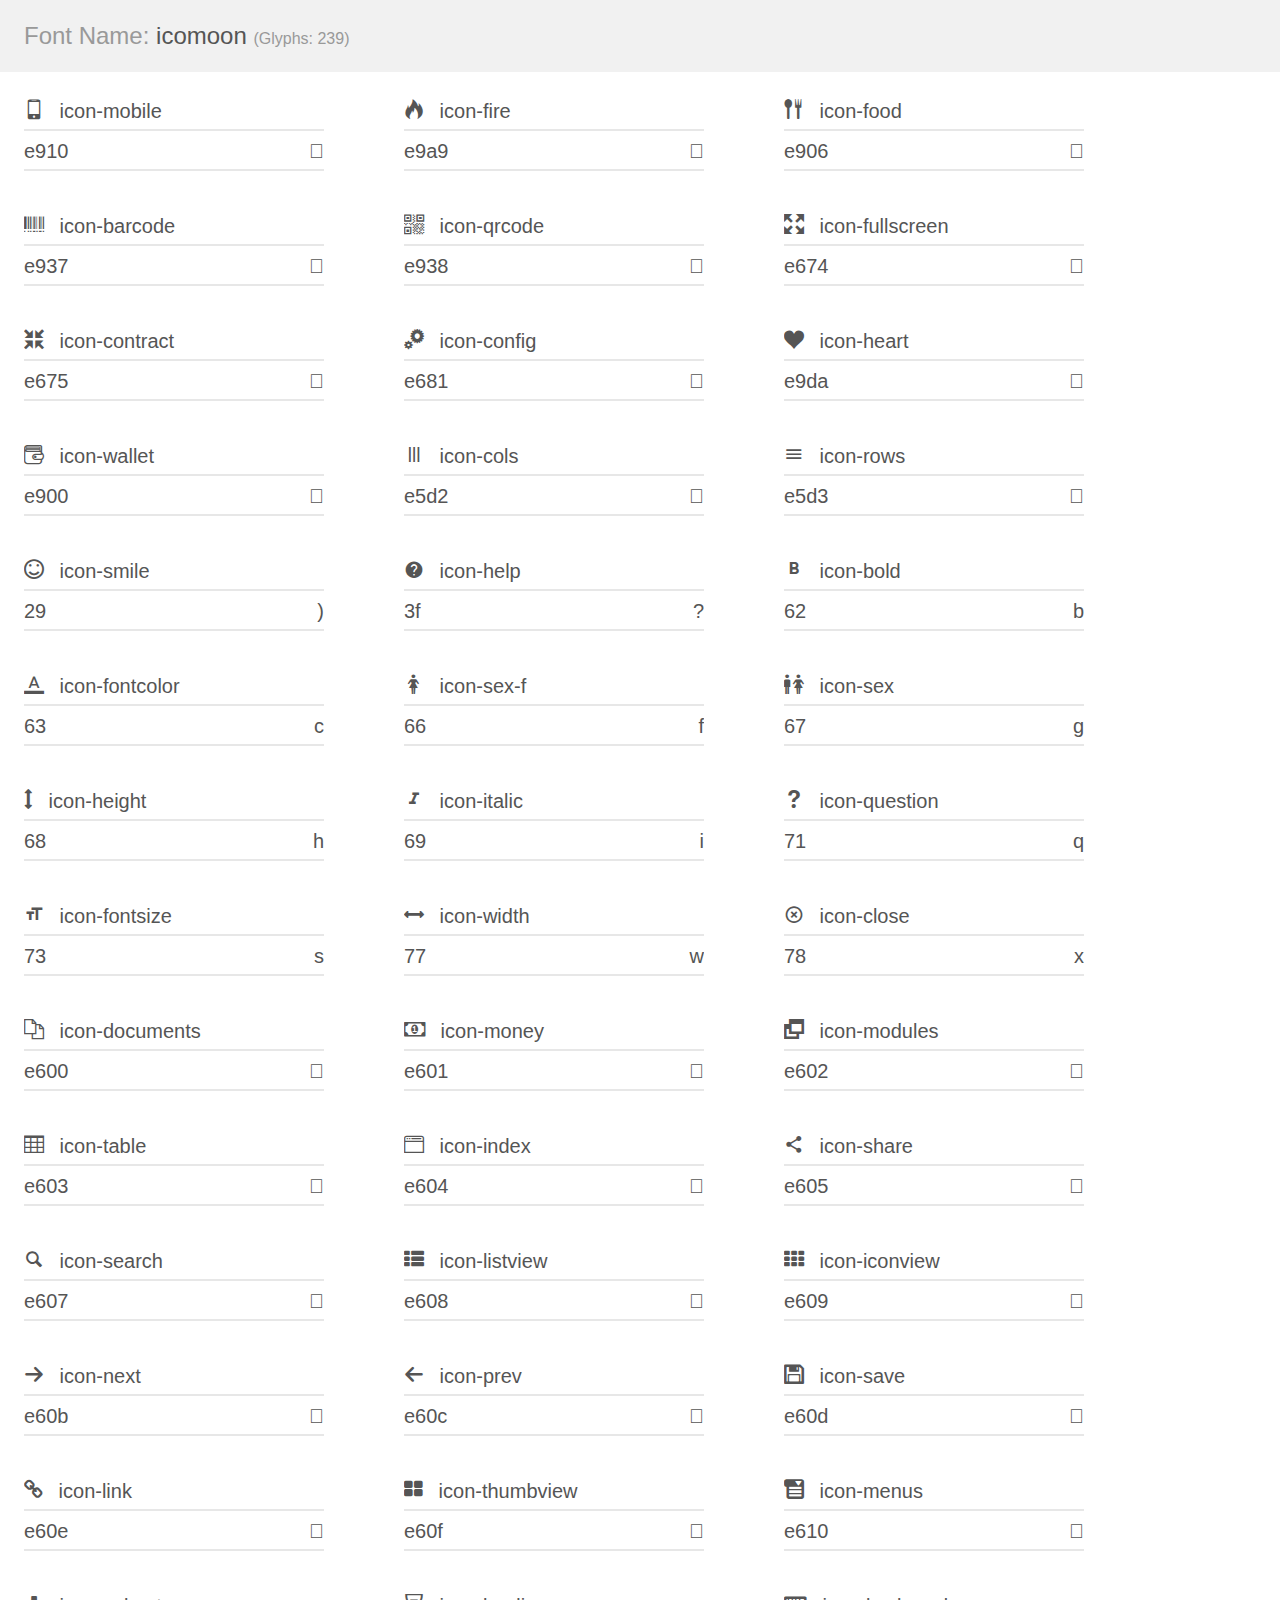
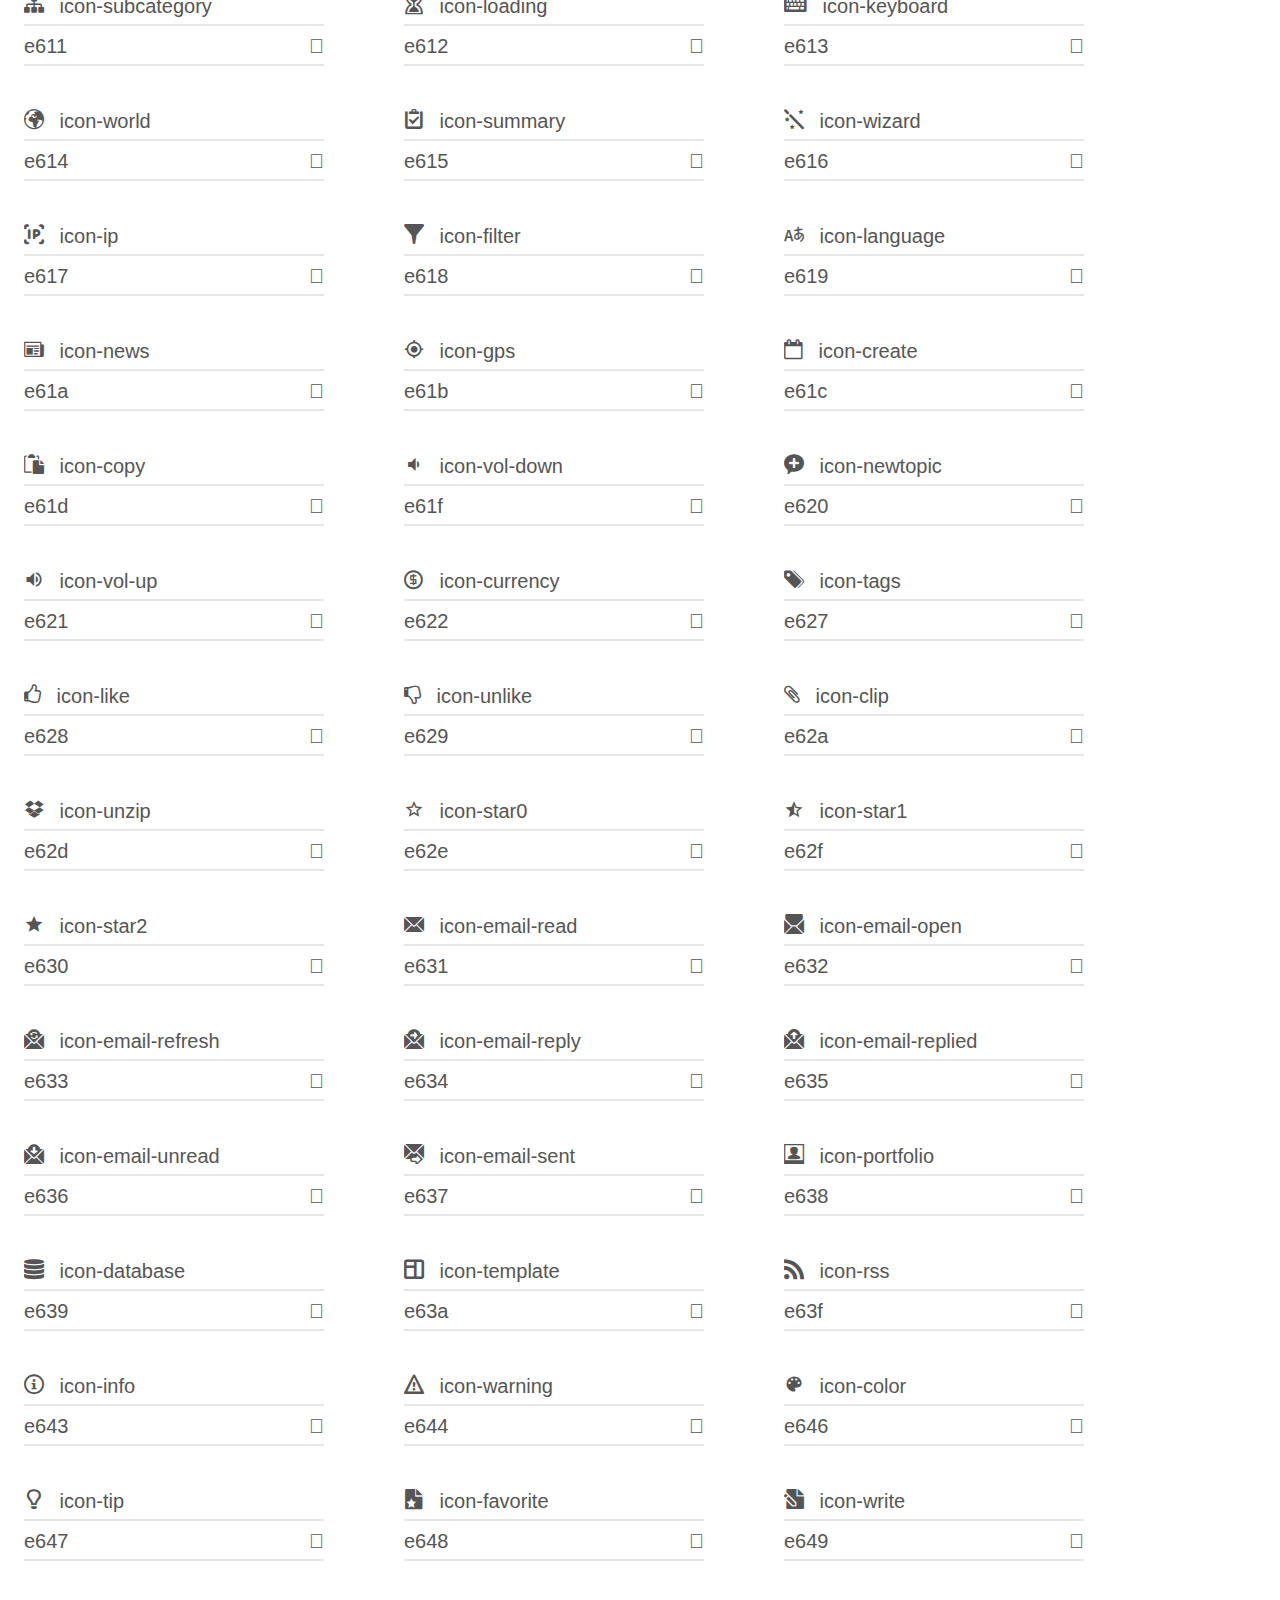
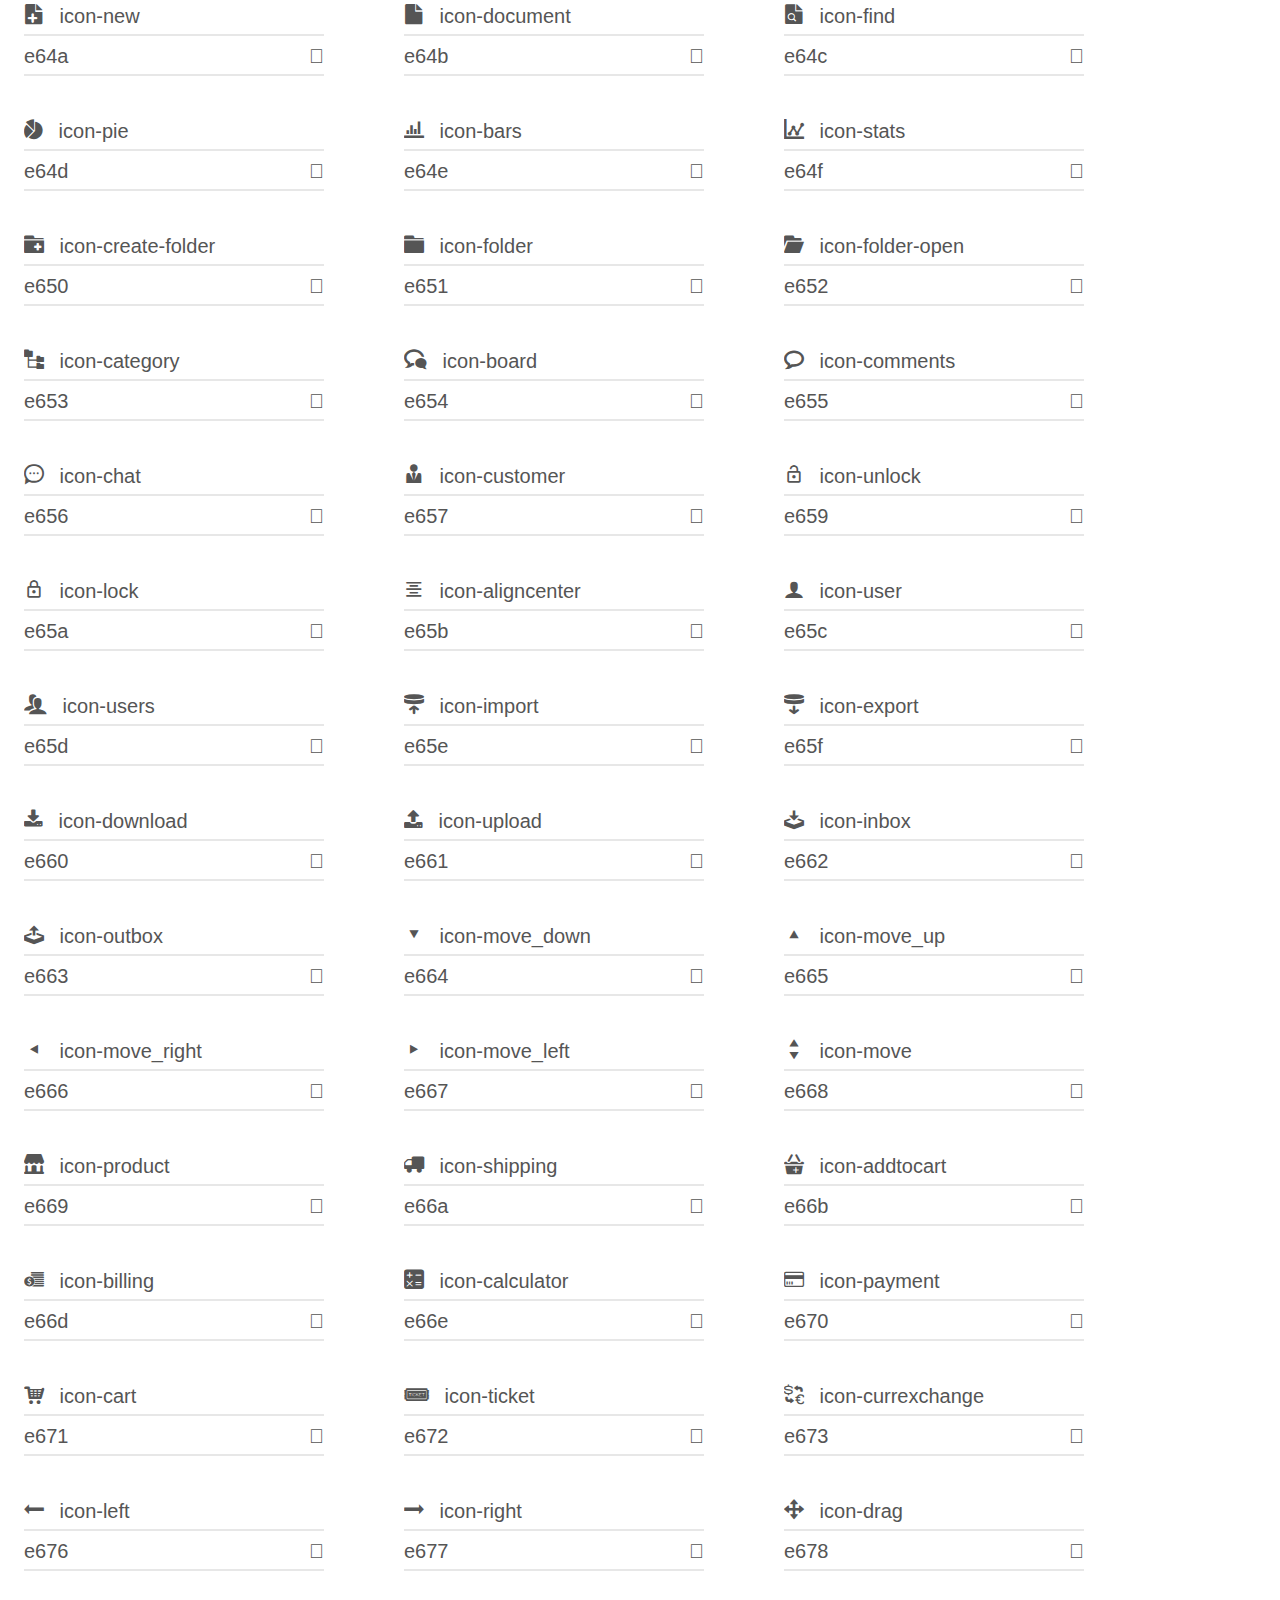
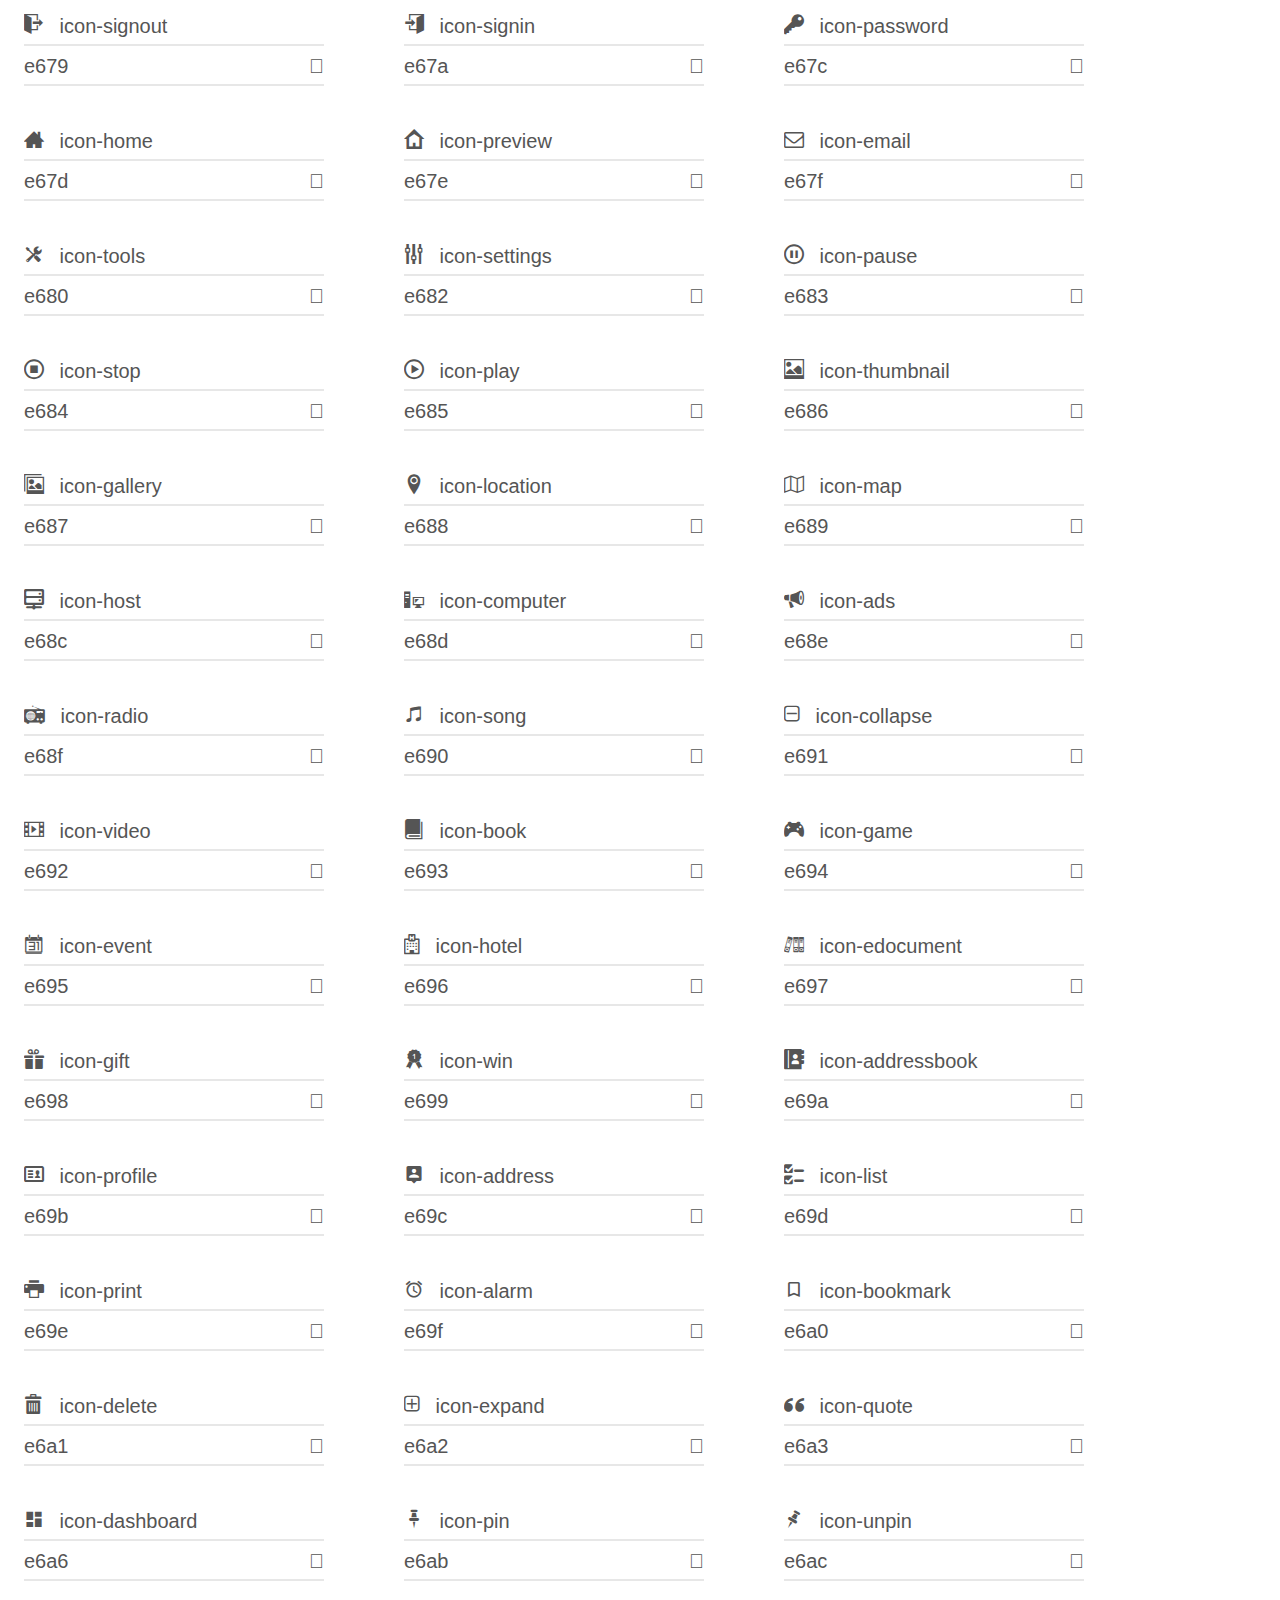
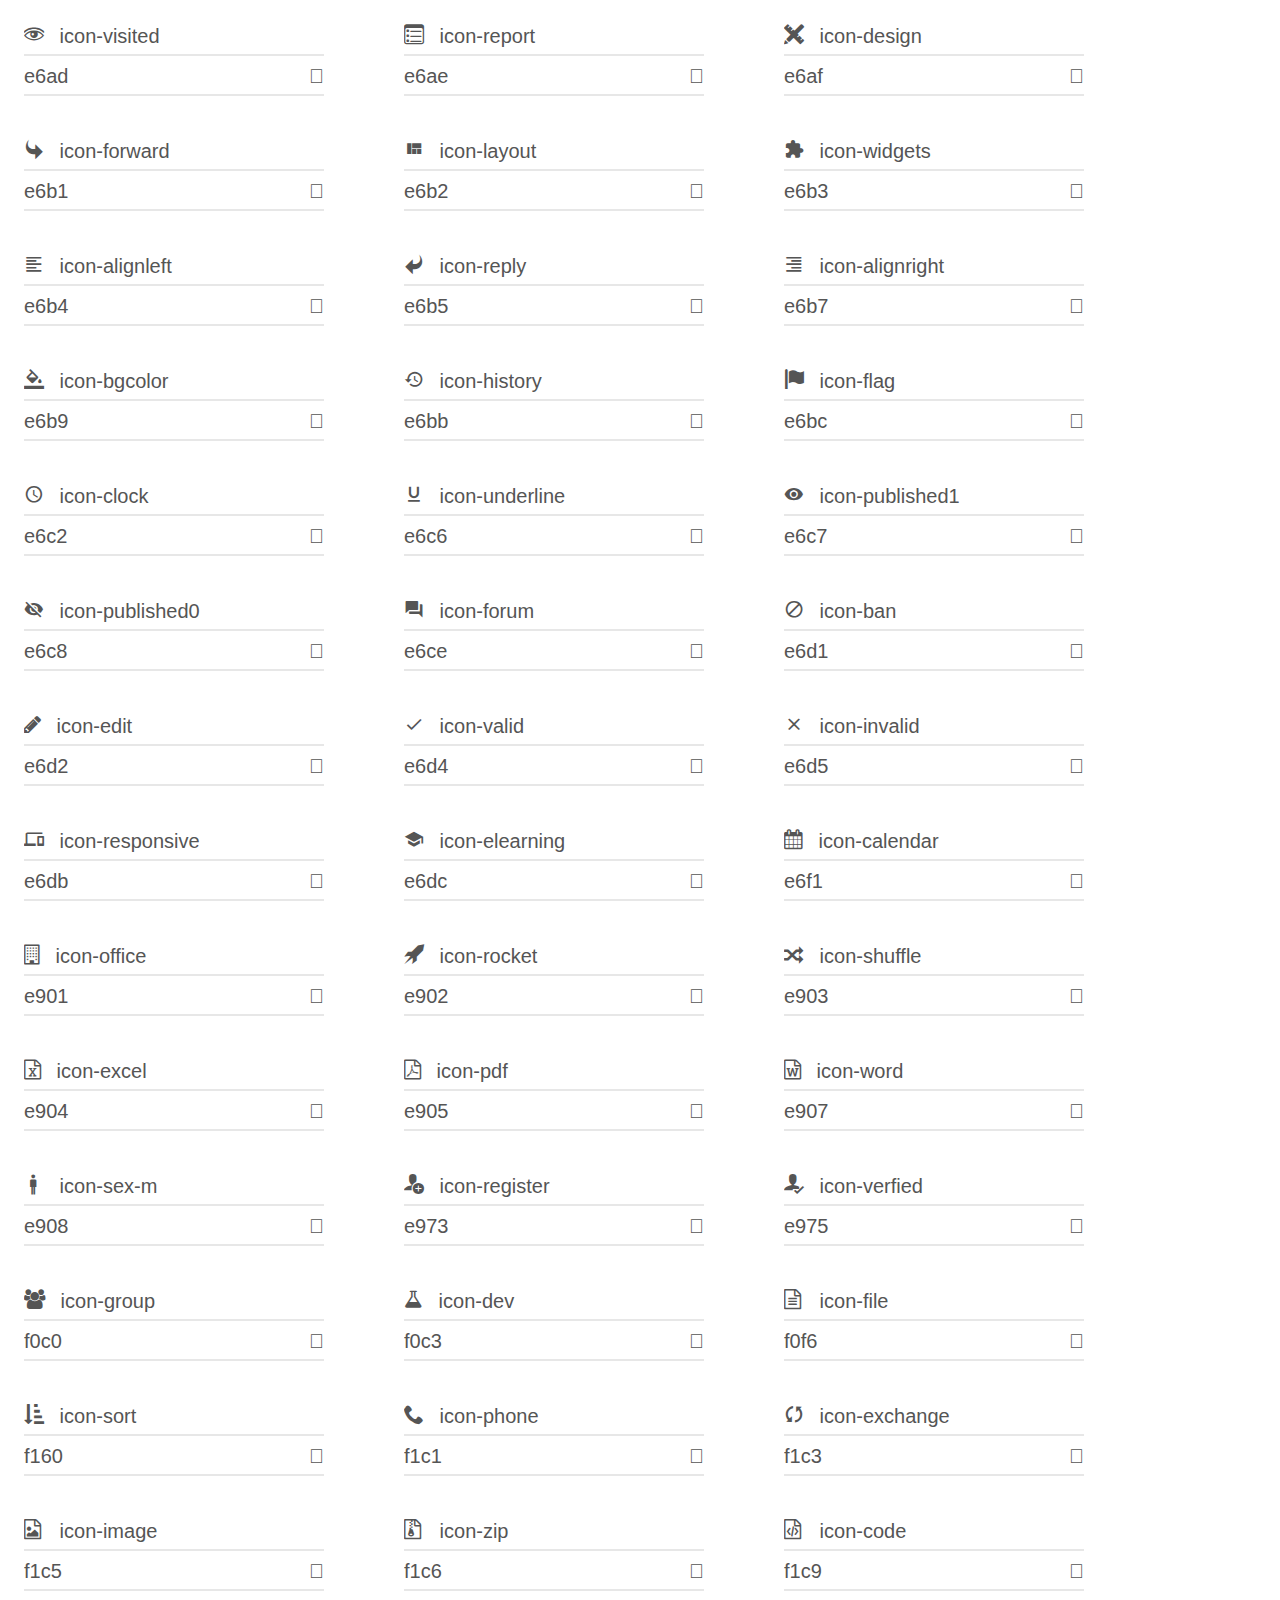
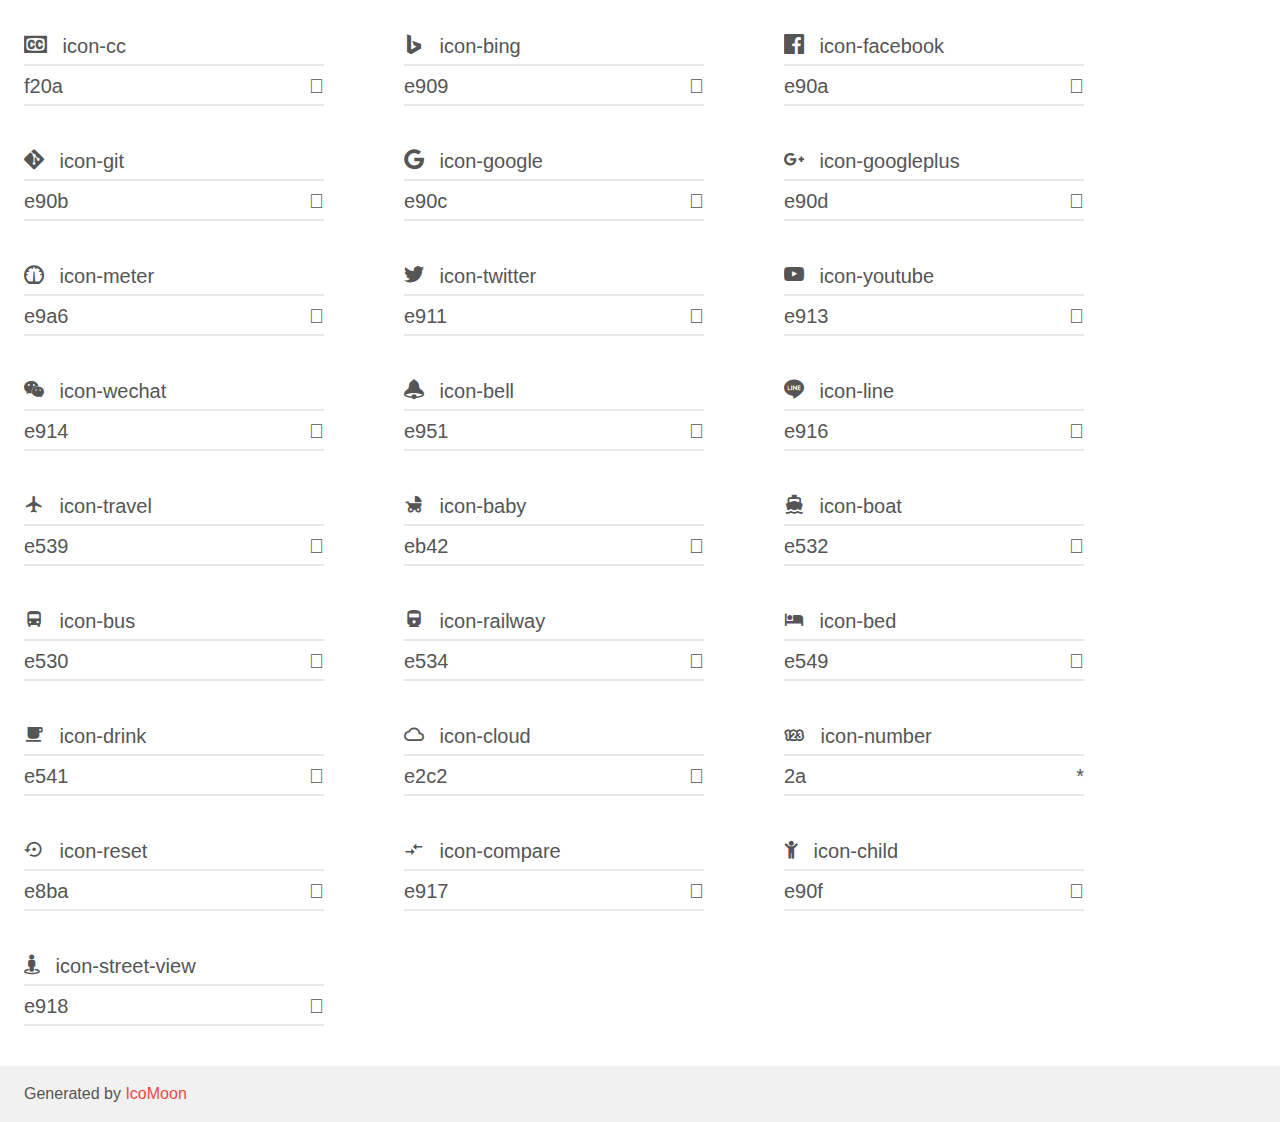
<file: skin/index.html>
<!doctype html>
<html>

<head>
  <meta charset="utf-8">
  <title>IcoMoon Demo</title>
  <meta name="description" content="An Icon Font Generated By IcoMoon.io">
  <meta name="viewport" content="width=device-width, initial-scale=1">
  <link rel="stylesheet" href="demo.css">
  <link rel="stylesheet" href="fonts.css">
</head>

<body>
  <div class="bgc1 clearfix">
    <h1 class="mhmm mvm">
      <span class="fgc1">Font Name:</span> icomoon
      <small class="fgc1">(Glyphs:&nbsp;239)</small>
    </h1>
  </div>
  <div class="clearfix mhl ptl">
    <div class="glyph fs3">
      <div class="clearfix bshadow0 pbs">
        <span class="icon-mobile">

        </span>
        <span class="mls"> icon-mobile</span>
      </div>
      <fieldset class="fs0 size1of1 clearfix hidden-false">
        <input type="text" readonly value="e910" class="unit size1of2" />
        <input type="text" maxlength="1" readonly value="&#xe910;" class="unitRight size1of2 talign-right" />
      </fieldset>
      <div class="fs0 bshadow0 clearfix hidden-true">
        <span class="unit pvs fgc1">liga: </span>
        <input type="text" readonly value="" class="liga unitRight" />
      </div>
    </div>
    <div class="glyph fs3">
      <div class="clearfix bshadow0 pbs">
        <span class="icon-fire">

        </span>
        <span class="mls"> icon-fire</span>
      </div>
      <fieldset class="fs0 size1of1 clearfix hidden-false">
        <input type="text" readonly value="e9a9" class="unit size1of2" />
        <input type="text" maxlength="1" readonly value="&#xe9a9;" class="unitRight size1of2 talign-right" />
      </fieldset>
      <div class="fs0 bshadow0 clearfix hidden-true">
        <span class="unit pvs fgc1">liga: </span>
        <input type="text" readonly value="fire, flame" class="liga unitRight" />
      </div>
    </div>
    <div class="glyph fs3">
      <div class="clearfix bshadow0 pbs">
        <span class="icon-food">

        </span>
        <span class="mls"> icon-food</span>
      </div>
      <fieldset class="fs0 size1of1 clearfix hidden-false">
        <input type="text" readonly value="e906" class="unit size1of2" />
        <input type="text" maxlength="1" readonly value="&#xe906;" class="unitRight size1of2 talign-right" />
      </fieldset>
      <div class="fs0 bshadow0 clearfix hidden-true">
        <span class="unit pvs fgc1">liga: </span>
        <input type="text" readonly value="" class="liga unitRight" />
      </div>
    </div>
    <div class="glyph fs3">
      <div class="clearfix bshadow0 pbs">
        <span class="icon-barcode">

        </span>
        <span class="mls"> icon-barcode</span>
      </div>
      <fieldset class="fs0 size1of1 clearfix hidden-false">
        <input type="text" readonly value="e937" class="unit size1of2" />
        <input type="text" maxlength="1" readonly value="&#xe937;" class="unitRight size1of2 talign-right" />
      </fieldset>
      <div class="fs0 bshadow0 clearfix hidden-true">
        <span class="unit pvs fgc1">liga: </span>
        <input type="text" readonly value="barcode" class="liga unitRight" />
      </div>
    </div>
    <div class="glyph fs3">
      <div class="clearfix bshadow0 pbs">
        <span class="icon-qrcode">

        </span>
        <span class="mls"> icon-qrcode</span>
      </div>
      <fieldset class="fs0 size1of1 clearfix hidden-false">
        <input type="text" readonly value="e938" class="unit size1of2" />
        <input type="text" maxlength="1" readonly value="&#xe938;" class="unitRight size1of2 talign-right" />
      </fieldset>
      <div class="fs0 bshadow0 clearfix hidden-true">
        <span class="unit pvs fgc1">liga: </span>
        <input type="text" readonly value="qrcode" class="liga unitRight" />
      </div>
    </div>
    <div class="glyph fs3">
      <div class="clearfix bshadow0 pbs">
        <span class="icon-fullscreen">

        </span>
        <span class="mls"> icon-fullscreen</span>
      </div>
      <fieldset class="fs0 size1of1 clearfix hidden-false">
        <input type="text" readonly value="e674" class="unit size1of2" />
        <input type="text" maxlength="1" readonly value="&#xe674;" class="unitRight size1of2 talign-right" />
      </fieldset>
      <div class="fs0 bshadow0 clearfix hidden-true">
        <span class="unit pvs fgc1">liga: </span>
        <input type="text" readonly value="enlarge2, expand2" class="liga unitRight" />
      </div>
    </div>
    <div class="glyph fs3">
      <div class="clearfix bshadow0 pbs">
        <span class="icon-contract">

        </span>
        <span class="mls"> icon-contract</span>
      </div>
      <fieldset class="fs0 size1of1 clearfix hidden-false">
        <input type="text" readonly value="e675" class="unit size1of2" />
        <input type="text" maxlength="1" readonly value="&#xe675;" class="unitRight size1of2 talign-right" />
      </fieldset>
      <div class="fs0 bshadow0 clearfix hidden-true">
        <span class="unit pvs fgc1">liga: </span>
        <input type="text" readonly value="shrink2, collapse2" class="liga unitRight" />
      </div>
    </div>
    <div class="glyph fs3">
      <div class="clearfix bshadow0 pbs">
        <span class="icon-config">

        </span>
        <span class="mls"> icon-config</span>
      </div>
      <fieldset class="fs0 size1of1 clearfix hidden-false">
        <input type="text" readonly value="e681" class="unit size1of2" />
        <input type="text" maxlength="1" readonly value="&#xe681;" class="unitRight size1of2 talign-right" />
      </fieldset>
      <div class="fs0 bshadow0 clearfix hidden-true">
        <span class="unit pvs fgc1">liga: </span>
        <input type="text" readonly value="cogs, gears" class="liga unitRight" />
      </div>
    </div>
    <div class="glyph fs3">
      <div class="clearfix bshadow0 pbs">
        <span class="icon-heart">

        </span>
        <span class="mls"> icon-heart</span>
      </div>
      <fieldset class="fs0 size1of1 clearfix hidden-false">
        <input type="text" readonly value="e9da" class="unit size1of2" />
        <input type="text" maxlength="1" readonly value="&#xe9da;" class="unitRight size1of2 talign-right" />
      </fieldset>
      <div class="fs0 bshadow0 clearfix hidden-true">
        <span class="unit pvs fgc1">liga: </span>
        <input type="text" readonly value="heart, like" class="liga unitRight" />
      </div>
    </div>
    <div class="glyph fs3">
      <div class="clearfix bshadow0 pbs">
        <span class="icon-wallet">

        </span>
        <span class="mls"> icon-wallet</span>
      </div>
      <fieldset class="fs0 size1of1 clearfix hidden-false">
        <input type="text" readonly value="e900" class="unit size1of2" />
        <input type="text" maxlength="1" readonly value="&#xe900;" class="unitRight size1of2 talign-right" />
      </fieldset>
      <div class="fs0 bshadow0 clearfix hidden-true">
        <span class="unit pvs fgc1">liga: </span>
        <input type="text" readonly value="" class="liga unitRight" />
      </div>
    </div>
    <div class="glyph fs3">
      <div class="clearfix bshadow0 pbs">
        <span class="icon-cols">

        </span>
        <span class="mls"> icon-cols</span>
      </div>
      <fieldset class="fs0 size1of1 clearfix hidden-false">
        <input type="text" readonly value="e5d2" class="unit size1of2" />
        <input type="text" maxlength="1" readonly value="&#xe5d2;" class="unitRight size1of2 talign-right" />
      </fieldset>
      <div class="fs0 bshadow0 clearfix hidden-true">
        <span class="unit pvs fgc1">liga: </span>
        <input type="text" readonly value="menu" class="liga unitRight" />
      </div>
    </div>
    <div class="glyph fs3">
      <div class="clearfix bshadow0 pbs">
        <span class="icon-rows">

        </span>
        <span class="mls"> icon-rows</span>
      </div>
      <fieldset class="fs0 size1of1 clearfix hidden-false">
        <input type="text" readonly value="e5d3" class="unit size1of2" />
        <input type="text" maxlength="1" readonly value="&#xe5d3;" class="unitRight size1of2 talign-right" />
      </fieldset>
      <div class="fs0 bshadow0 clearfix hidden-true">
        <span class="unit pvs fgc1">liga: </span>
        <input type="text" readonly value="" class="liga unitRight" />
      </div>
    </div>
    <div class="glyph fs3">
      <div class="clearfix bshadow0 pbs">
        <span class="icon-smile">

        </span>
        <span class="mls"> icon-smile</span>
      </div>
      <fieldset class="fs0 size1of1 clearfix hidden-false">
        <input type="text" readonly value="29" class="unit size1of2" />
        <input type="text" maxlength="1" readonly value="&#x29;" class="unitRight size1of2 talign-right" />
      </fieldset>
      <div class="fs0 bshadow0 clearfix hidden-true">
        <span class="unit pvs fgc1">liga: </span>
        <input type="text" readonly value="" class="liga unitRight" />
      </div>
    </div>
    <div class="glyph fs3">
      <div class="clearfix bshadow0 pbs">
        <span class="icon-help">

        </span>
        <span class="mls"> icon-help</span>
      </div>
      <fieldset class="fs0 size1of1 clearfix hidden-false">
        <input type="text" readonly value="3f" class="unit size1of2" />
        <input type="text" maxlength="1" readonly value="&#x3f;" class="unitRight size1of2 talign-right" />
      </fieldset>
      <div class="fs0 bshadow0 clearfix hidden-true">
        <span class="unit pvs fgc1">liga: </span>
        <input type="text" readonly value="" class="liga unitRight" />
      </div>
    </div>
    <div class="glyph fs3">
      <div class="clearfix bshadow0 pbs">
        <span class="icon-bold">

        </span>
        <span class="mls"> icon-bold</span>
      </div>
      <fieldset class="fs0 size1of1 clearfix hidden-false">
        <input type="text" readonly value="62" class="unit size1of2" />
        <input type="text" maxlength="1" readonly value="&#x62;" class="unitRight size1of2 talign-right" />
      </fieldset>
      <div class="fs0 bshadow0 clearfix hidden-true">
        <span class="unit pvs fgc1">liga: </span>
        <input type="text" readonly value="" class="liga unitRight" />
      </div>
    </div>
    <div class="glyph fs3">
      <div class="clearfix bshadow0 pbs">
        <span class="icon-fontcolor">

        </span>
        <span class="mls"> icon-fontcolor</span>
      </div>
      <fieldset class="fs0 size1of1 clearfix hidden-false">
        <input type="text" readonly value="63" class="unit size1of2" />
        <input type="text" maxlength="1" readonly value="&#x63;" class="unitRight size1of2 talign-right" />
      </fieldset>
      <div class="fs0 bshadow0 clearfix hidden-true">
        <span class="unit pvs fgc1">liga: </span>
        <input type="text" readonly value="" class="liga unitRight" />
      </div>
    </div>
    <div class="glyph fs3">
      <div class="clearfix bshadow0 pbs">
        <span class="icon-sex-f">

        </span>
        <span class="mls"> icon-sex-f</span>
      </div>
      <fieldset class="fs0 size1of1 clearfix hidden-false">
        <input type="text" readonly value="66" class="unit size1of2" />
        <input type="text" maxlength="1" readonly value="&#x66;" class="unitRight size1of2 talign-right" />
      </fieldset>
      <div class="fs0 bshadow0 clearfix hidden-true">
        <span class="unit pvs fgc1">liga: </span>
        <input type="text" readonly value="" class="liga unitRight" />
      </div>
    </div>
    <div class="glyph fs3">
      <div class="clearfix bshadow0 pbs">
        <span class="icon-sex">

        </span>
        <span class="mls"> icon-sex</span>
      </div>
      <fieldset class="fs0 size1of1 clearfix hidden-false">
        <input type="text" readonly value="67" class="unit size1of2" />
        <input type="text" maxlength="1" readonly value="&#x67;" class="unitRight size1of2 talign-right" />
      </fieldset>
      <div class="fs0 bshadow0 clearfix hidden-true">
        <span class="unit pvs fgc1">liga: </span>
        <input type="text" readonly value="" class="liga unitRight" />
      </div>
    </div>
    <div class="glyph fs3">
      <div class="clearfix bshadow0 pbs">
        <span class="icon-height">

        </span>
        <span class="mls"> icon-height</span>
      </div>
      <fieldset class="fs0 size1of1 clearfix hidden-false">
        <input type="text" readonly value="68" class="unit size1of2" />
        <input type="text" maxlength="1" readonly value="&#x68;" class="unitRight size1of2 talign-right" />
      </fieldset>
      <div class="fs0 bshadow0 clearfix hidden-true">
        <span class="unit pvs fgc1">liga: </span>
        <input type="text" readonly value="" class="liga unitRight" />
      </div>
    </div>
    <div class="glyph fs3">
      <div class="clearfix bshadow0 pbs">
        <span class="icon-italic">

        </span>
        <span class="mls"> icon-italic</span>
      </div>
      <fieldset class="fs0 size1of1 clearfix hidden-false">
        <input type="text" readonly value="69" class="unit size1of2" />
        <input type="text" maxlength="1" readonly value="&#x69;" class="unitRight size1of2 talign-right" />
      </fieldset>
      <div class="fs0 bshadow0 clearfix hidden-true">
        <span class="unit pvs fgc1">liga: </span>
        <input type="text" readonly value="" class="liga unitRight" />
      </div>
    </div>
    <div class="glyph fs3">
      <div class="clearfix bshadow0 pbs">
        <span class="icon-question">

        </span>
        <span class="mls"> icon-question</span>
      </div>
      <fieldset class="fs0 size1of1 clearfix hidden-false">
        <input type="text" readonly value="71" class="unit size1of2" />
        <input type="text" maxlength="1" readonly value="&#x71;" class="unitRight size1of2 talign-right" />
      </fieldset>
      <div class="fs0 bshadow0 clearfix hidden-true">
        <span class="unit pvs fgc1">liga: </span>
        <input type="text" readonly value="" class="liga unitRight" />
      </div>
    </div>
    <div class="glyph fs3">
      <div class="clearfix bshadow0 pbs">
        <span class="icon-fontsize">

        </span>
        <span class="mls"> icon-fontsize</span>
      </div>
      <fieldset class="fs0 size1of1 clearfix hidden-false">
        <input type="text" readonly value="73" class="unit size1of2" />
        <input type="text" maxlength="1" readonly value="&#x73;" class="unitRight size1of2 talign-right" />
      </fieldset>
      <div class="fs0 bshadow0 clearfix hidden-true">
        <span class="unit pvs fgc1">liga: </span>
        <input type="text" readonly value="" class="liga unitRight" />
      </div>
    </div>
    <div class="glyph fs3">
      <div class="clearfix bshadow0 pbs">
        <span class="icon-width">

        </span>
        <span class="mls"> icon-width</span>
      </div>
      <fieldset class="fs0 size1of1 clearfix hidden-false">
        <input type="text" readonly value="77" class="unit size1of2" />
        <input type="text" maxlength="1" readonly value="&#x77;" class="unitRight size1of2 talign-right" />
      </fieldset>
      <div class="fs0 bshadow0 clearfix hidden-true">
        <span class="unit pvs fgc1">liga: </span>
        <input type="text" readonly value="" class="liga unitRight" />
      </div>
    </div>
    <div class="glyph fs3">
      <div class="clearfix bshadow0 pbs">
        <span class="icon-close">

        </span>
        <span class="mls"> icon-close</span>
      </div>
      <fieldset class="fs0 size1of1 clearfix hidden-false">
        <input type="text" readonly value="78" class="unit size1of2" />
        <input type="text" maxlength="1" readonly value="&#x78;" class="unitRight size1of2 talign-right" />
      </fieldset>
      <div class="fs0 bshadow0 clearfix hidden-true">
        <span class="unit pvs fgc1">liga: </span>
        <input type="text" readonly value="" class="liga unitRight" />
      </div>
    </div>
    <div class="glyph fs3">
      <div class="clearfix bshadow0 pbs">
        <span class="icon-documents">

        </span>
        <span class="mls"> icon-documents</span>
      </div>
      <fieldset class="fs0 size1of1 clearfix hidden-false">
        <input type="text" readonly value="e600" class="unit size1of2" />
        <input type="text" maxlength="1" readonly value="&#xe600;" class="unitRight size1of2 talign-right" />
      </fieldset>
      <div class="fs0 bshadow0 clearfix hidden-true">
        <span class="unit pvs fgc1">liga: </span>
        <input type="text" readonly value="" class="liga unitRight" />
      </div>
    </div>
    <div class="glyph fs3">
      <div class="clearfix bshadow0 pbs">
        <span class="icon-money">

        </span>
        <span class="mls"> icon-money</span>
      </div>
      <fieldset class="fs0 size1of1 clearfix hidden-false">
        <input type="text" readonly value="e601" class="unit size1of2" />
        <input type="text" maxlength="1" readonly value="&#xe601;" class="unitRight size1of2 talign-right" />
      </fieldset>
      <div class="fs0 bshadow0 clearfix hidden-true">
        <span class="unit pvs fgc1">liga: </span>
        <input type="text" readonly value="" class="liga unitRight" />
      </div>
    </div>
    <div class="glyph fs3">
      <div class="clearfix bshadow0 pbs">
        <span class="icon-modules">

        </span>
        <span class="mls"> icon-modules</span>
      </div>
      <fieldset class="fs0 size1of1 clearfix hidden-false">
        <input type="text" readonly value="e602" class="unit size1of2" />
        <input type="text" maxlength="1" readonly value="&#xe602;" class="unitRight size1of2 talign-right" />
      </fieldset>
      <div class="fs0 bshadow0 clearfix hidden-true">
        <span class="unit pvs fgc1">liga: </span>
        <input type="text" readonly value="" class="liga unitRight" />
      </div>
    </div>
    <div class="glyph fs3">
      <div class="clearfix bshadow0 pbs">
        <span class="icon-table">

        </span>
        <span class="mls"> icon-table</span>
      </div>
      <fieldset class="fs0 size1of1 clearfix hidden-false">
        <input type="text" readonly value="e603" class="unit size1of2" />
        <input type="text" maxlength="1" readonly value="&#xe603;" class="unitRight size1of2 talign-right" />
      </fieldset>
      <div class="fs0 bshadow0 clearfix hidden-true">
        <span class="unit pvs fgc1">liga: </span>
        <input type="text" readonly value="" class="liga unitRight" />
      </div>
    </div>
    <div class="glyph fs3">
      <div class="clearfix bshadow0 pbs">
        <span class="icon-index">

        </span>
        <span class="mls"> icon-index</span>
      </div>
      <fieldset class="fs0 size1of1 clearfix hidden-false">
        <input type="text" readonly value="e604" class="unit size1of2" />
        <input type="text" maxlength="1" readonly value="&#xe604;" class="unitRight size1of2 talign-right" />
      </fieldset>
      <div class="fs0 bshadow0 clearfix hidden-true">
        <span class="unit pvs fgc1">liga: </span>
        <input type="text" readonly value="" class="liga unitRight" />
      </div>
    </div>
    <div class="glyph fs3">
      <div class="clearfix bshadow0 pbs">
        <span class="icon-share">

        </span>
        <span class="mls"> icon-share</span>
      </div>
      <fieldset class="fs0 size1of1 clearfix hidden-false">
        <input type="text" readonly value="e605" class="unit size1of2" />
        <input type="text" maxlength="1" readonly value="&#xe605;" class="unitRight size1of2 talign-right" />
      </fieldset>
      <div class="fs0 bshadow0 clearfix hidden-true">
        <span class="unit pvs fgc1">liga: </span>
        <input type="text" readonly value="" class="liga unitRight" />
      </div>
    </div>
    <div class="glyph fs3">
      <div class="clearfix bshadow0 pbs">
        <span class="icon-search">

        </span>
        <span class="mls"> icon-search</span>
      </div>
      <fieldset class="fs0 size1of1 clearfix hidden-false">
        <input type="text" readonly value="e607" class="unit size1of2" />
        <input type="text" maxlength="1" readonly value="&#xe607;" class="unitRight size1of2 talign-right" />
      </fieldset>
      <div class="fs0 bshadow0 clearfix hidden-true">
        <span class="unit pvs fgc1">liga: </span>
        <input type="text" readonly value="" class="liga unitRight" />
      </div>
    </div>
    <div class="glyph fs3">
      <div class="clearfix bshadow0 pbs">
        <span class="icon-listview">

        </span>
        <span class="mls"> icon-listview</span>
      </div>
      <fieldset class="fs0 size1of1 clearfix hidden-false">
        <input type="text" readonly value="e608" class="unit size1of2" />
        <input type="text" maxlength="1" readonly value="&#xe608;" class="unitRight size1of2 talign-right" />
      </fieldset>
      <div class="fs0 bshadow0 clearfix hidden-true">
        <span class="unit pvs fgc1">liga: </span>
        <input type="text" readonly value="" class="liga unitRight" />
      </div>
    </div>
    <div class="glyph fs3">
      <div class="clearfix bshadow0 pbs">
        <span class="icon-iconview">

        </span>
        <span class="mls"> icon-iconview</span>
      </div>
      <fieldset class="fs0 size1of1 clearfix hidden-false">
        <input type="text" readonly value="e609" class="unit size1of2" />
        <input type="text" maxlength="1" readonly value="&#xe609;" class="unitRight size1of2 talign-right" />
      </fieldset>
      <div class="fs0 bshadow0 clearfix hidden-true">
        <span class="unit pvs fgc1">liga: </span>
        <input type="text" readonly value="" class="liga unitRight" />
      </div>
    </div>
    <div class="glyph fs3">
      <div class="clearfix bshadow0 pbs">
        <span class="icon-next">

        </span>
        <span class="mls"> icon-next</span>
      </div>
      <fieldset class="fs0 size1of1 clearfix hidden-false">
        <input type="text" readonly value="e60b" class="unit size1of2" />
        <input type="text" maxlength="1" readonly value="&#xe60b;" class="unitRight size1of2 talign-right" />
      </fieldset>
      <div class="fs0 bshadow0 clearfix hidden-true">
        <span class="unit pvs fgc1">liga: </span>
        <input type="text" readonly value="" class="liga unitRight" />
      </div>
    </div>
    <div class="glyph fs3">
      <div class="clearfix bshadow0 pbs">
        <span class="icon-prev">

        </span>
        <span class="mls"> icon-prev</span>
      </div>
      <fieldset class="fs0 size1of1 clearfix hidden-false">
        <input type="text" readonly value="e60c" class="unit size1of2" />
        <input type="text" maxlength="1" readonly value="&#xe60c;" class="unitRight size1of2 talign-right" />
      </fieldset>
      <div class="fs0 bshadow0 clearfix hidden-true">
        <span class="unit pvs fgc1">liga: </span>
        <input type="text" readonly value="" class="liga unitRight" />
      </div>
    </div>
    <div class="glyph fs3">
      <div class="clearfix bshadow0 pbs">
        <span class="icon-save">

        </span>
        <span class="mls"> icon-save</span>
      </div>
      <fieldset class="fs0 size1of1 clearfix hidden-false">
        <input type="text" readonly value="e60d" class="unit size1of2" />
        <input type="text" maxlength="1" readonly value="&#xe60d;" class="unitRight size1of2 talign-right" />
      </fieldset>
      <div class="fs0 bshadow0 clearfix hidden-true">
        <span class="unit pvs fgc1">liga: </span>
        <input type="text" readonly value="" class="liga unitRight" />
      </div>
    </div>
    <div class="glyph fs3">
      <div class="clearfix bshadow0 pbs">
        <span class="icon-link">

        </span>
        <span class="mls"> icon-link</span>
      </div>
      <fieldset class="fs0 size1of1 clearfix hidden-false">
        <input type="text" readonly value="e60e" class="unit size1of2" />
        <input type="text" maxlength="1" readonly value="&#xe60e;" class="unitRight size1of2 talign-right" />
      </fieldset>
      <div class="fs0 bshadow0 clearfix hidden-true">
        <span class="unit pvs fgc1">liga: </span>
        <input type="text" readonly value="" class="liga unitRight" />
      </div>
    </div>
    <div class="glyph fs3">
      <div class="clearfix bshadow0 pbs">
        <span class="icon-thumbview">

        </span>
        <span class="mls"> icon-thumbview</span>
      </div>
      <fieldset class="fs0 size1of1 clearfix hidden-false">
        <input type="text" readonly value="e60f" class="unit size1of2" />
        <input type="text" maxlength="1" readonly value="&#xe60f;" class="unitRight size1of2 talign-right" />
      </fieldset>
      <div class="fs0 bshadow0 clearfix hidden-true">
        <span class="unit pvs fgc1">liga: </span>
        <input type="text" readonly value="" class="liga unitRight" />
      </div>
    </div>
    <div class="glyph fs3">
      <div class="clearfix bshadow0 pbs">
        <span class="icon-menus">

        </span>
        <span class="mls"> icon-menus</span>
      </div>
      <fieldset class="fs0 size1of1 clearfix hidden-false">
        <input type="text" readonly value="e610" class="unit size1of2" />
        <input type="text" maxlength="1" readonly value="&#xe610;" class="unitRight size1of2 talign-right" />
      </fieldset>
      <div class="fs0 bshadow0 clearfix hidden-true">
        <span class="unit pvs fgc1">liga: </span>
        <input type="text" readonly value="" class="liga unitRight" />
      </div>
    </div>
    <div class="glyph fs3">
      <div class="clearfix bshadow0 pbs">
        <span class="icon-subcategory">

        </span>
        <span class="mls"> icon-subcategory</span>
      </div>
      <fieldset class="fs0 size1of1 clearfix hidden-false">
        <input type="text" readonly value="e611" class="unit size1of2" />
        <input type="text" maxlength="1" readonly value="&#xe611;" class="unitRight size1of2 talign-right" />
      </fieldset>
      <div class="fs0 bshadow0 clearfix hidden-true">
        <span class="unit pvs fgc1">liga: </span>
        <input type="text" readonly value="" class="liga unitRight" />
      </div>
    </div>
    <div class="glyph fs3">
      <div class="clearfix bshadow0 pbs">
        <span class="icon-loading">

        </span>
        <span class="mls"> icon-loading</span>
      </div>
      <fieldset class="fs0 size1of1 clearfix hidden-false">
        <input type="text" readonly value="e612" class="unit size1of2" />
        <input type="text" maxlength="1" readonly value="&#xe612;" class="unitRight size1of2 talign-right" />
      </fieldset>
      <div class="fs0 bshadow0 clearfix hidden-true">
        <span class="unit pvs fgc1">liga: </span>
        <input type="text" readonly value="" class="liga unitRight" />
      </div>
    </div>
    <div class="glyph fs3">
      <div class="clearfix bshadow0 pbs">
        <span class="icon-keyboard">

        </span>
        <span class="mls"> icon-keyboard</span>
      </div>
      <fieldset class="fs0 size1of1 clearfix hidden-false">
        <input type="text" readonly value="e613" class="unit size1of2" />
        <input type="text" maxlength="1" readonly value="&#xe613;" class="unitRight size1of2 talign-right" />
      </fieldset>
      <div class="fs0 bshadow0 clearfix hidden-true">
        <span class="unit pvs fgc1">liga: </span>
        <input type="text" readonly value="" class="liga unitRight" />
      </div>
    </div>
    <div class="glyph fs3">
      <div class="clearfix bshadow0 pbs">
        <span class="icon-world">

        </span>
        <span class="mls"> icon-world</span>
      </div>
      <fieldset class="fs0 size1of1 clearfix hidden-false">
        <input type="text" readonly value="e614" class="unit size1of2" />
        <input type="text" maxlength="1" readonly value="&#xe614;" class="unitRight size1of2 talign-right" />
      </fieldset>
      <div class="fs0 bshadow0 clearfix hidden-true">
        <span class="unit pvs fgc1">liga: </span>
        <input type="text" readonly value="" class="liga unitRight" />
      </div>
    </div>
    <div class="glyph fs3">
      <div class="clearfix bshadow0 pbs">
        <span class="icon-summary">

        </span>
        <span class="mls"> icon-summary</span>
      </div>
      <fieldset class="fs0 size1of1 clearfix hidden-false">
        <input type="text" readonly value="e615" class="unit size1of2" />
        <input type="text" maxlength="1" readonly value="&#xe615;" class="unitRight size1of2 talign-right" />
      </fieldset>
      <div class="fs0 bshadow0 clearfix hidden-true">
        <span class="unit pvs fgc1">liga: </span>
        <input type="text" readonly value="" class="liga unitRight" />
      </div>
    </div>
    <div class="glyph fs3">
      <div class="clearfix bshadow0 pbs">
        <span class="icon-wizard">

        </span>
        <span class="mls"> icon-wizard</span>
      </div>
      <fieldset class="fs0 size1of1 clearfix hidden-false">
        <input type="text" readonly value="e616" class="unit size1of2" />
        <input type="text" maxlength="1" readonly value="&#xe616;" class="unitRight size1of2 talign-right" />
      </fieldset>
      <div class="fs0 bshadow0 clearfix hidden-true">
        <span class="unit pvs fgc1">liga: </span>
        <input type="text" readonly value="" class="liga unitRight" />
      </div>
    </div>
    <div class="glyph fs3">
      <div class="clearfix bshadow0 pbs">
        <span class="icon-ip">

        </span>
        <span class="mls"> icon-ip</span>
      </div>
      <fieldset class="fs0 size1of1 clearfix hidden-false">
        <input type="text" readonly value="e617" class="unit size1of2" />
        <input type="text" maxlength="1" readonly value="&#xe617;" class="unitRight size1of2 talign-right" />
      </fieldset>
      <div class="fs0 bshadow0 clearfix hidden-true">
        <span class="unit pvs fgc1">liga: </span>
        <input type="text" readonly value="" class="liga unitRight" />
      </div>
    </div>
    <div class="glyph fs3">
      <div class="clearfix bshadow0 pbs">
        <span class="icon-filter">

        </span>
        <span class="mls"> icon-filter</span>
      </div>
      <fieldset class="fs0 size1of1 clearfix hidden-false">
        <input type="text" readonly value="e618" class="unit size1of2" />
        <input type="text" maxlength="1" readonly value="&#xe618;" class="unitRight size1of2 talign-right" />
      </fieldset>
      <div class="fs0 bshadow0 clearfix hidden-true">
        <span class="unit pvs fgc1">liga: </span>
        <input type="text" readonly value="" class="liga unitRight" />
      </div>
    </div>
    <div class="glyph fs3">
      <div class="clearfix bshadow0 pbs">
        <span class="icon-language">

        </span>
        <span class="mls"> icon-language</span>
      </div>
      <fieldset class="fs0 size1of1 clearfix hidden-false">
        <input type="text" readonly value="e619" class="unit size1of2" />
        <input type="text" maxlength="1" readonly value="&#xe619;" class="unitRight size1of2 talign-right" />
      </fieldset>
      <div class="fs0 bshadow0 clearfix hidden-true">
        <span class="unit pvs fgc1">liga: </span>
        <input type="text" readonly value="" class="liga unitRight" />
      </div>
    </div>
    <div class="glyph fs3">
      <div class="clearfix bshadow0 pbs">
        <span class="icon-news">

        </span>
        <span class="mls"> icon-news</span>
      </div>
      <fieldset class="fs0 size1of1 clearfix hidden-false">
        <input type="text" readonly value="e61a" class="unit size1of2" />
        <input type="text" maxlength="1" readonly value="&#xe61a;" class="unitRight size1of2 talign-right" />
      </fieldset>
      <div class="fs0 bshadow0 clearfix hidden-true">
        <span class="unit pvs fgc1">liga: </span>
        <input type="text" readonly value="" class="liga unitRight" />
      </div>
    </div>
    <div class="glyph fs3">
      <div class="clearfix bshadow0 pbs">
        <span class="icon-gps">

        </span>
        <span class="mls"> icon-gps</span>
      </div>
      <fieldset class="fs0 size1of1 clearfix hidden-false">
        <input type="text" readonly value="e61b" class="unit size1of2" />
        <input type="text" maxlength="1" readonly value="&#xe61b;" class="unitRight size1of2 talign-right" />
      </fieldset>
      <div class="fs0 bshadow0 clearfix hidden-true">
        <span class="unit pvs fgc1">liga: </span>
        <input type="text" readonly value="" class="liga unitRight" />
      </div>
    </div>
    <div class="glyph fs3">
      <div class="clearfix bshadow0 pbs">
        <span class="icon-create">

        </span>
        <span class="mls"> icon-create</span>
      </div>
      <fieldset class="fs0 size1of1 clearfix hidden-false">
        <input type="text" readonly value="e61c" class="unit size1of2" />
        <input type="text" maxlength="1" readonly value="&#xe61c;" class="unitRight size1of2 talign-right" />
      </fieldset>
      <div class="fs0 bshadow0 clearfix hidden-true">
        <span class="unit pvs fgc1">liga: </span>
        <input type="text" readonly value="" class="liga unitRight" />
      </div>
    </div>
    <div class="glyph fs3">
      <div class="clearfix bshadow0 pbs">
        <span class="icon-copy">

        </span>
        <span class="mls"> icon-copy</span>
      </div>
      <fieldset class="fs0 size1of1 clearfix hidden-false">
        <input type="text" readonly value="e61d" class="unit size1of2" />
        <input type="text" maxlength="1" readonly value="&#xe61d;" class="unitRight size1of2 talign-right" />
      </fieldset>
      <div class="fs0 bshadow0 clearfix hidden-true">
        <span class="unit pvs fgc1">liga: </span>
        <input type="text" readonly value="" class="liga unitRight" />
      </div>
    </div>
    <div class="glyph fs3">
      <div class="clearfix bshadow0 pbs">
        <span class="icon-vol-down">

        </span>
        <span class="mls"> icon-vol-down</span>
      </div>
      <fieldset class="fs0 size1of1 clearfix hidden-false">
        <input type="text" readonly value="e61f" class="unit size1of2" />
        <input type="text" maxlength="1" readonly value="&#xe61f;" class="unitRight size1of2 talign-right" />
      </fieldset>
      <div class="fs0 bshadow0 clearfix hidden-true">
        <span class="unit pvs fgc1">liga: </span>
        <input type="text" readonly value="" class="liga unitRight" />
      </div>
    </div>
    <div class="glyph fs3">
      <div class="clearfix bshadow0 pbs">
        <span class="icon-newtopic">

        </span>
        <span class="mls"> icon-newtopic</span>
      </div>
      <fieldset class="fs0 size1of1 clearfix hidden-false">
        <input type="text" readonly value="e620" class="unit size1of2" />
        <input type="text" maxlength="1" readonly value="&#xe620;" class="unitRight size1of2 talign-right" />
      </fieldset>
      <div class="fs0 bshadow0 clearfix hidden-true">
        <span class="unit pvs fgc1">liga: </span>
        <input type="text" readonly value="" class="liga unitRight" />
      </div>
    </div>
    <div class="glyph fs3">
      <div class="clearfix bshadow0 pbs">
        <span class="icon-vol-up">

        </span>
        <span class="mls"> icon-vol-up</span>
      </div>
      <fieldset class="fs0 size1of1 clearfix hidden-false">
        <input type="text" readonly value="e621" class="unit size1of2" />
        <input type="text" maxlength="1" readonly value="&#xe621;" class="unitRight size1of2 talign-right" />
      </fieldset>
      <div class="fs0 bshadow0 clearfix hidden-true">
        <span class="unit pvs fgc1">liga: </span>
        <input type="text" readonly value="" class="liga unitRight" />
      </div>
    </div>
    <div class="glyph fs3">
      <div class="clearfix bshadow0 pbs">
        <span class="icon-currency">

        </span>
        <span class="mls"> icon-currency</span>
      </div>
      <fieldset class="fs0 size1of1 clearfix hidden-false">
        <input type="text" readonly value="e622" class="unit size1of2" />
        <input type="text" maxlength="1" readonly value="&#xe622;" class="unitRight size1of2 talign-right" />
      </fieldset>
      <div class="fs0 bshadow0 clearfix hidden-true">
        <span class="unit pvs fgc1">liga: </span>
        <input type="text" readonly value="" class="liga unitRight" />
      </div>
    </div>
    <div class="glyph fs3">
      <div class="clearfix bshadow0 pbs">
        <span class="icon-tags">

        </span>
        <span class="mls"> icon-tags</span>
      </div>
      <fieldset class="fs0 size1of1 clearfix hidden-false">
        <input type="text" readonly value="e627" class="unit size1of2" />
        <input type="text" maxlength="1" readonly value="&#xe627;" class="unitRight size1of2 talign-right" />
      </fieldset>
      <div class="fs0 bshadow0 clearfix hidden-true">
        <span class="unit pvs fgc1">liga: </span>
        <input type="text" readonly value="" class="liga unitRight" />
      </div>
    </div>
    <div class="glyph fs3">
      <div class="clearfix bshadow0 pbs">
        <span class="icon-like">

        </span>
        <span class="mls"> icon-like</span>
      </div>
      <fieldset class="fs0 size1of1 clearfix hidden-false">
        <input type="text" readonly value="e628" class="unit size1of2" />
        <input type="text" maxlength="1" readonly value="&#xe628;" class="unitRight size1of2 talign-right" />
      </fieldset>
      <div class="fs0 bshadow0 clearfix hidden-true">
        <span class="unit pvs fgc1">liga: </span>
        <input type="text" readonly value="" class="liga unitRight" />
      </div>
    </div>
    <div class="glyph fs3">
      <div class="clearfix bshadow0 pbs">
        <span class="icon-unlike">

        </span>
        <span class="mls"> icon-unlike</span>
      </div>
      <fieldset class="fs0 size1of1 clearfix hidden-false">
        <input type="text" readonly value="e629" class="unit size1of2" />
        <input type="text" maxlength="1" readonly value="&#xe629;" class="unitRight size1of2 talign-right" />
      </fieldset>
      <div class="fs0 bshadow0 clearfix hidden-true">
        <span class="unit pvs fgc1">liga: </span>
        <input type="text" readonly value="" class="liga unitRight" />
      </div>
    </div>
    <div class="glyph fs3">
      <div class="clearfix bshadow0 pbs">
        <span class="icon-clip">

        </span>
        <span class="mls"> icon-clip</span>
      </div>
      <fieldset class="fs0 size1of1 clearfix hidden-false">
        <input type="text" readonly value="e62a" class="unit size1of2" />
        <input type="text" maxlength="1" readonly value="&#xe62a;" class="unitRight size1of2 talign-right" />
      </fieldset>
      <div class="fs0 bshadow0 clearfix hidden-true">
        <span class="unit pvs fgc1">liga: </span>
        <input type="text" readonly value="" class="liga unitRight" />
      </div>
    </div>
    <div class="glyph fs3">
      <div class="clearfix bshadow0 pbs">
        <span class="icon-unzip">

        </span>
        <span class="mls"> icon-unzip</span>
      </div>
      <fieldset class="fs0 size1of1 clearfix hidden-false">
        <input type="text" readonly value="e62d" class="unit size1of2" />
        <input type="text" maxlength="1" readonly value="&#xe62d;" class="unitRight size1of2 talign-right" />
      </fieldset>
      <div class="fs0 bshadow0 clearfix hidden-true">
        <span class="unit pvs fgc1">liga: </span>
        <input type="text" readonly value="" class="liga unitRight" />
      </div>
    </div>
    <div class="glyph fs3">
      <div class="clearfix bshadow0 pbs">
        <span class="icon-star0">

        </span>
        <span class="mls"> icon-star0</span>
      </div>
      <fieldset class="fs0 size1of1 clearfix hidden-false">
        <input type="text" readonly value="e62e" class="unit size1of2" />
        <input type="text" maxlength="1" readonly value="&#xe62e;" class="unitRight size1of2 talign-right" />
      </fieldset>
      <div class="fs0 bshadow0 clearfix hidden-true">
        <span class="unit pvs fgc1">liga: </span>
        <input type="text" readonly value="" class="liga unitRight" />
      </div>
    </div>
    <div class="glyph fs3">
      <div class="clearfix bshadow0 pbs">
        <span class="icon-star1">

        </span>
        <span class="mls"> icon-star1</span>
      </div>
      <fieldset class="fs0 size1of1 clearfix hidden-false">
        <input type="text" readonly value="e62f" class="unit size1of2" />
        <input type="text" maxlength="1" readonly value="&#xe62f;" class="unitRight size1of2 talign-right" />
      </fieldset>
      <div class="fs0 bshadow0 clearfix hidden-true">
        <span class="unit pvs fgc1">liga: </span>
        <input type="text" readonly value="" class="liga unitRight" />
      </div>
    </div>
    <div class="glyph fs3">
      <div class="clearfix bshadow0 pbs">
        <span class="icon-star2">

        </span>
        <span class="mls"> icon-star2</span>
      </div>
      <fieldset class="fs0 size1of1 clearfix hidden-false">
        <input type="text" readonly value="e630" class="unit size1of2" />
        <input type="text" maxlength="1" readonly value="&#xe630;" class="unitRight size1of2 talign-right" />
      </fieldset>
      <div class="fs0 bshadow0 clearfix hidden-true">
        <span class="unit pvs fgc1">liga: </span>
        <input type="text" readonly value="" class="liga unitRight" />
      </div>
    </div>
    <div class="glyph fs3">
      <div class="clearfix bshadow0 pbs">
        <span class="icon-email-read">

        </span>
        <span class="mls"> icon-email-read</span>
      </div>
      <fieldset class="fs0 size1of1 clearfix hidden-false">
        <input type="text" readonly value="e631" class="unit size1of2" />
        <input type="text" maxlength="1" readonly value="&#xe631;" class="unitRight size1of2 talign-right" />
      </fieldset>
      <div class="fs0 bshadow0 clearfix hidden-true">
        <span class="unit pvs fgc1">liga: </span>
        <input type="text" readonly value="" class="liga unitRight" />
      </div>
    </div>
    <div class="glyph fs3">
      <div class="clearfix bshadow0 pbs">
        <span class="icon-email-open">

        </span>
        <span class="mls"> icon-email-open</span>
      </div>
      <fieldset class="fs0 size1of1 clearfix hidden-false">
        <input type="text" readonly value="e632" class="unit size1of2" />
        <input type="text" maxlength="1" readonly value="&#xe632;" class="unitRight size1of2 talign-right" />
      </fieldset>
      <div class="fs0 bshadow0 clearfix hidden-true">
        <span class="unit pvs fgc1">liga: </span>
        <input type="text" readonly value="" class="liga unitRight" />
      </div>
    </div>
    <div class="glyph fs3">
      <div class="clearfix bshadow0 pbs">
        <span class="icon-email-refresh">

        </span>
        <span class="mls"> icon-email-refresh</span>
      </div>
      <fieldset class="fs0 size1of1 clearfix hidden-false">
        <input type="text" readonly value="e633" class="unit size1of2" />
        <input type="text" maxlength="1" readonly value="&#xe633;" class="unitRight size1of2 talign-right" />
      </fieldset>
      <div class="fs0 bshadow0 clearfix hidden-true">
        <span class="unit pvs fgc1">liga: </span>
        <input type="text" readonly value="" class="liga unitRight" />
      </div>
    </div>
    <div class="glyph fs3">
      <div class="clearfix bshadow0 pbs">
        <span class="icon-email-reply">

        </span>
        <span class="mls"> icon-email-reply</span>
      </div>
      <fieldset class="fs0 size1of1 clearfix hidden-false">
        <input type="text" readonly value="e634" class="unit size1of2" />
        <input type="text" maxlength="1" readonly value="&#xe634;" class="unitRight size1of2 talign-right" />
      </fieldset>
      <div class="fs0 bshadow0 clearfix hidden-true">
        <span class="unit pvs fgc1">liga: </span>
        <input type="text" readonly value="" class="liga unitRight" />
      </div>
    </div>
    <div class="glyph fs3">
      <div class="clearfix bshadow0 pbs">
        <span class="icon-email-replied">

        </span>
        <span class="mls"> icon-email-replied</span>
      </div>
      <fieldset class="fs0 size1of1 clearfix hidden-false">
        <input type="text" readonly value="e635" class="unit size1of2" />
        <input type="text" maxlength="1" readonly value="&#xe635;" class="unitRight size1of2 talign-right" />
      </fieldset>
      <div class="fs0 bshadow0 clearfix hidden-true">
        <span class="unit pvs fgc1">liga: </span>
        <input type="text" readonly value="" class="liga unitRight" />
      </div>
    </div>
    <div class="glyph fs3">
      <div class="clearfix bshadow0 pbs">
        <span class="icon-email-unread">

        </span>
        <span class="mls"> icon-email-unread</span>
      </div>
      <fieldset class="fs0 size1of1 clearfix hidden-false">
        <input type="text" readonly value="e636" class="unit size1of2" />
        <input type="text" maxlength="1" readonly value="&#xe636;" class="unitRight size1of2 talign-right" />
      </fieldset>
      <div class="fs0 bshadow0 clearfix hidden-true">
        <span class="unit pvs fgc1">liga: </span>
        <input type="text" readonly value="" class="liga unitRight" />
      </div>
    </div>
    <div class="glyph fs3">
      <div class="clearfix bshadow0 pbs">
        <span class="icon-email-sent">

        </span>
        <span class="mls"> icon-email-sent</span>
      </div>
      <fieldset class="fs0 size1of1 clearfix hidden-false">
        <input type="text" readonly value="e637" class="unit size1of2" />
        <input type="text" maxlength="1" readonly value="&#xe637;" class="unitRight size1of2 talign-right" />
      </fieldset>
      <div class="fs0 bshadow0 clearfix hidden-true">
        <span class="unit pvs fgc1">liga: </span>
        <input type="text" readonly value="" class="liga unitRight" />
      </div>
    </div>
    <div class="glyph fs3">
      <div class="clearfix bshadow0 pbs">
        <span class="icon-portfolio">

        </span>
        <span class="mls"> icon-portfolio</span>
      </div>
      <fieldset class="fs0 size1of1 clearfix hidden-false">
        <input type="text" readonly value="e638" class="unit size1of2" />
        <input type="text" maxlength="1" readonly value="&#xe638;" class="unitRight size1of2 talign-right" />
      </fieldset>
      <div class="fs0 bshadow0 clearfix hidden-true">
        <span class="unit pvs fgc1">liga: </span>
        <input type="text" readonly value="" class="liga unitRight" />
      </div>
    </div>
    <div class="glyph fs3">
      <div class="clearfix bshadow0 pbs">
        <span class="icon-database">

        </span>
        <span class="mls"> icon-database</span>
      </div>
      <fieldset class="fs0 size1of1 clearfix hidden-false">
        <input type="text" readonly value="e639" class="unit size1of2" />
        <input type="text" maxlength="1" readonly value="&#xe639;" class="unitRight size1of2 talign-right" />
      </fieldset>
      <div class="fs0 bshadow0 clearfix hidden-true">
        <span class="unit pvs fgc1">liga: </span>
        <input type="text" readonly value="" class="liga unitRight" />
      </div>
    </div>
    <div class="glyph fs3">
      <div class="clearfix bshadow0 pbs">
        <span class="icon-template">

        </span>
        <span class="mls"> icon-template</span>
      </div>
      <fieldset class="fs0 size1of1 clearfix hidden-false">
        <input type="text" readonly value="e63a" class="unit size1of2" />
        <input type="text" maxlength="1" readonly value="&#xe63a;" class="unitRight size1of2 talign-right" />
      </fieldset>
      <div class="fs0 bshadow0 clearfix hidden-true">
        <span class="unit pvs fgc1">liga: </span>
        <input type="text" readonly value="" class="liga unitRight" />
      </div>
    </div>
    <div class="glyph fs3">
      <div class="clearfix bshadow0 pbs">
        <span class="icon-rss">

        </span>
        <span class="mls"> icon-rss</span>
      </div>
      <fieldset class="fs0 size1of1 clearfix hidden-false">
        <input type="text" readonly value="e63f" class="unit size1of2" />
        <input type="text" maxlength="1" readonly value="&#xe63f;" class="unitRight size1of2 talign-right" />
      </fieldset>
      <div class="fs0 bshadow0 clearfix hidden-true">
        <span class="unit pvs fgc1">liga: </span>
        <input type="text" readonly value="" class="liga unitRight" />
      </div>
    </div>
    <div class="glyph fs3">
      <div class="clearfix bshadow0 pbs">
        <span class="icon-info">

        </span>
        <span class="mls"> icon-info</span>
      </div>
      <fieldset class="fs0 size1of1 clearfix hidden-false">
        <input type="text" readonly value="e643" class="unit size1of2" />
        <input type="text" maxlength="1" readonly value="&#xe643;" class="unitRight size1of2 talign-right" />
      </fieldset>
      <div class="fs0 bshadow0 clearfix hidden-true">
        <span class="unit pvs fgc1">liga: </span>
        <input type="text" readonly value="" class="liga unitRight" />
      </div>
    </div>
    <div class="glyph fs3">
      <div class="clearfix bshadow0 pbs">
        <span class="icon-warning">

        </span>
        <span class="mls"> icon-warning</span>
      </div>
      <fieldset class="fs0 size1of1 clearfix hidden-false">
        <input type="text" readonly value="e644" class="unit size1of2" />
        <input type="text" maxlength="1" readonly value="&#xe644;" class="unitRight size1of2 talign-right" />
      </fieldset>
      <div class="fs0 bshadow0 clearfix hidden-true">
        <span class="unit pvs fgc1">liga: </span>
        <input type="text" readonly value="" class="liga unitRight" />
      </div>
    </div>
    <div class="glyph fs3">
      <div class="clearfix bshadow0 pbs">
        <span class="icon-color">

        </span>
        <span class="mls"> icon-color</span>
      </div>
      <fieldset class="fs0 size1of1 clearfix hidden-false">
        <input type="text" readonly value="e646" class="unit size1of2" />
        <input type="text" maxlength="1" readonly value="&#xe646;" class="unitRight size1of2 talign-right" />
      </fieldset>
      <div class="fs0 bshadow0 clearfix hidden-true">
        <span class="unit pvs fgc1">liga: </span>
        <input type="text" readonly value="" class="liga unitRight" />
      </div>
    </div>
    <div class="glyph fs3">
      <div class="clearfix bshadow0 pbs">
        <span class="icon-tip">

        </span>
        <span class="mls"> icon-tip</span>
      </div>
      <fieldset class="fs0 size1of1 clearfix hidden-false">
        <input type="text" readonly value="e647" class="unit size1of2" />
        <input type="text" maxlength="1" readonly value="&#xe647;" class="unitRight size1of2 talign-right" />
      </fieldset>
      <div class="fs0 bshadow0 clearfix hidden-true">
        <span class="unit pvs fgc1">liga: </span>
        <input type="text" readonly value="" class="liga unitRight" />
      </div>
    </div>
    <div class="glyph fs3">
      <div class="clearfix bshadow0 pbs">
        <span class="icon-favorite">

        </span>
        <span class="mls"> icon-favorite</span>
      </div>
      <fieldset class="fs0 size1of1 clearfix hidden-false">
        <input type="text" readonly value="e648" class="unit size1of2" />
        <input type="text" maxlength="1" readonly value="&#xe648;" class="unitRight size1of2 talign-right" />
      </fieldset>
      <div class="fs0 bshadow0 clearfix hidden-true">
        <span class="unit pvs fgc1">liga: </span>
        <input type="text" readonly value="" class="liga unitRight" />
      </div>
    </div>
    <div class="glyph fs3">
      <div class="clearfix bshadow0 pbs">
        <span class="icon-write">

        </span>
        <span class="mls"> icon-write</span>
      </div>
      <fieldset class="fs0 size1of1 clearfix hidden-false">
        <input type="text" readonly value="e649" class="unit size1of2" />
        <input type="text" maxlength="1" readonly value="&#xe649;" class="unitRight size1of2 talign-right" />
      </fieldset>
      <div class="fs0 bshadow0 clearfix hidden-true">
        <span class="unit pvs fgc1">liga: </span>
        <input type="text" readonly value="" class="liga unitRight" />
      </div>
    </div>
    <div class="glyph fs3">
      <div class="clearfix bshadow0 pbs">
        <span class="icon-new">

        </span>
        <span class="mls"> icon-new</span>
      </div>
      <fieldset class="fs0 size1of1 clearfix hidden-false">
        <input type="text" readonly value="e64a" class="unit size1of2" />
        <input type="text" maxlength="1" readonly value="&#xe64a;" class="unitRight size1of2 talign-right" />
      </fieldset>
      <div class="fs0 bshadow0 clearfix hidden-true">
        <span class="unit pvs fgc1">liga: </span>
        <input type="text" readonly value="" class="liga unitRight" />
      </div>
    </div>
    <div class="glyph fs3">
      <div class="clearfix bshadow0 pbs">
        <span class="icon-document">

        </span>
        <span class="mls"> icon-document</span>
      </div>
      <fieldset class="fs0 size1of1 clearfix hidden-false">
        <input type="text" readonly value="e64b" class="unit size1of2" />
        <input type="text" maxlength="1" readonly value="&#xe64b;" class="unitRight size1of2 talign-right" />
      </fieldset>
      <div class="fs0 bshadow0 clearfix hidden-true">
        <span class="unit pvs fgc1">liga: </span>
        <input type="text" readonly value="" class="liga unitRight" />
      </div>
    </div>
    <div class="glyph fs3">
      <div class="clearfix bshadow0 pbs">
        <span class="icon-find">

        </span>
        <span class="mls"> icon-find</span>
      </div>
      <fieldset class="fs0 size1of1 clearfix hidden-false">
        <input type="text" readonly value="e64c" class="unit size1of2" />
        <input type="text" maxlength="1" readonly value="&#xe64c;" class="unitRight size1of2 talign-right" />
      </fieldset>
      <div class="fs0 bshadow0 clearfix hidden-true">
        <span class="unit pvs fgc1">liga: </span>
        <input type="text" readonly value="" class="liga unitRight" />
      </div>
    </div>
    <div class="glyph fs3">
      <div class="clearfix bshadow0 pbs">
        <span class="icon-pie">

        </span>
        <span class="mls"> icon-pie</span>
      </div>
      <fieldset class="fs0 size1of1 clearfix hidden-false">
        <input type="text" readonly value="e64d" class="unit size1of2" />
        <input type="text" maxlength="1" readonly value="&#xe64d;" class="unitRight size1of2 talign-right" />
      </fieldset>
      <div class="fs0 bshadow0 clearfix hidden-true">
        <span class="unit pvs fgc1">liga: </span>
        <input type="text" readonly value="" class="liga unitRight" />
      </div>
    </div>
    <div class="glyph fs3">
      <div class="clearfix bshadow0 pbs">
        <span class="icon-bars">

        </span>
        <span class="mls"> icon-bars</span>
      </div>
      <fieldset class="fs0 size1of1 clearfix hidden-false">
        <input type="text" readonly value="e64e" class="unit size1of2" />
        <input type="text" maxlength="1" readonly value="&#xe64e;" class="unitRight size1of2 talign-right" />
      </fieldset>
      <div class="fs0 bshadow0 clearfix hidden-true">
        <span class="unit pvs fgc1">liga: </span>
        <input type="text" readonly value="" class="liga unitRight" />
      </div>
    </div>
    <div class="glyph fs3">
      <div class="clearfix bshadow0 pbs">
        <span class="icon-stats">

        </span>
        <span class="mls"> icon-stats</span>
      </div>
      <fieldset class="fs0 size1of1 clearfix hidden-false">
        <input type="text" readonly value="e64f" class="unit size1of2" />
        <input type="text" maxlength="1" readonly value="&#xe64f;" class="unitRight size1of2 talign-right" />
      </fieldset>
      <div class="fs0 bshadow0 clearfix hidden-true">
        <span class="unit pvs fgc1">liga: </span>
        <input type="text" readonly value="" class="liga unitRight" />
      </div>
    </div>
    <div class="glyph fs3">
      <div class="clearfix bshadow0 pbs">
        <span class="icon-create-folder">

        </span>
        <span class="mls"> icon-create-folder</span>
      </div>
      <fieldset class="fs0 size1of1 clearfix hidden-false">
        <input type="text" readonly value="e650" class="unit size1of2" />
        <input type="text" maxlength="1" readonly value="&#xe650;" class="unitRight size1of2 talign-right" />
      </fieldset>
      <div class="fs0 bshadow0 clearfix hidden-true">
        <span class="unit pvs fgc1">liga: </span>
        <input type="text" readonly value="" class="liga unitRight" />
      </div>
    </div>
    <div class="glyph fs3">
      <div class="clearfix bshadow0 pbs">
        <span class="icon-folder">

        </span>
        <span class="mls"> icon-folder</span>
      </div>
      <fieldset class="fs0 size1of1 clearfix hidden-false">
        <input type="text" readonly value="e651" class="unit size1of2" />
        <input type="text" maxlength="1" readonly value="&#xe651;" class="unitRight size1of2 talign-right" />
      </fieldset>
      <div class="fs0 bshadow0 clearfix hidden-true">
        <span class="unit pvs fgc1">liga: </span>
        <input type="text" readonly value="" class="liga unitRight" />
      </div>
    </div>
    <div class="glyph fs3">
      <div class="clearfix bshadow0 pbs">
        <span class="icon-folder-open">

        </span>
        <span class="mls"> icon-folder-open</span>
      </div>
      <fieldset class="fs0 size1of1 clearfix hidden-false">
        <input type="text" readonly value="e652" class="unit size1of2" />
        <input type="text" maxlength="1" readonly value="&#xe652;" class="unitRight size1of2 talign-right" />
      </fieldset>
      <div class="fs0 bshadow0 clearfix hidden-true">
        <span class="unit pvs fgc1">liga: </span>
        <input type="text" readonly value="" class="liga unitRight" />
      </div>
    </div>
    <div class="glyph fs3">
      <div class="clearfix bshadow0 pbs">
        <span class="icon-category">

        </span>
        <span class="mls"> icon-category</span>
      </div>
      <fieldset class="fs0 size1of1 clearfix hidden-false">
        <input type="text" readonly value="e653" class="unit size1of2" />
        <input type="text" maxlength="1" readonly value="&#xe653;" class="unitRight size1of2 talign-right" />
      </fieldset>
      <div class="fs0 bshadow0 clearfix hidden-true">
        <span class="unit pvs fgc1">liga: </span>
        <input type="text" readonly value="" class="liga unitRight" />
      </div>
    </div>
    <div class="glyph fs3">
      <div class="clearfix bshadow0 pbs">
        <span class="icon-board">

        </span>
        <span class="mls"> icon-board</span>
      </div>
      <fieldset class="fs0 size1of1 clearfix hidden-false">
        <input type="text" readonly value="e654" class="unit size1of2" />
        <input type="text" maxlength="1" readonly value="&#xe654;" class="unitRight size1of2 talign-right" />
      </fieldset>
      <div class="fs0 bshadow0 clearfix hidden-true">
        <span class="unit pvs fgc1">liga: </span>
        <input type="text" readonly value="" class="liga unitRight" />
      </div>
    </div>
    <div class="glyph fs3">
      <div class="clearfix bshadow0 pbs">
        <span class="icon-comments">

        </span>
        <span class="mls"> icon-comments</span>
      </div>
      <fieldset class="fs0 size1of1 clearfix hidden-false">
        <input type="text" readonly value="e655" class="unit size1of2" />
        <input type="text" maxlength="1" readonly value="&#xe655;" class="unitRight size1of2 talign-right" />
      </fieldset>
      <div class="fs0 bshadow0 clearfix hidden-true">
        <span class="unit pvs fgc1">liga: </span>
        <input type="text" readonly value="" class="liga unitRight" />
      </div>
    </div>
    <div class="glyph fs3">
      <div class="clearfix bshadow0 pbs">
        <span class="icon-chat">

        </span>
        <span class="mls"> icon-chat</span>
      </div>
      <fieldset class="fs0 size1of1 clearfix hidden-false">
        <input type="text" readonly value="e656" class="unit size1of2" />
        <input type="text" maxlength="1" readonly value="&#xe656;" class="unitRight size1of2 talign-right" />
      </fieldset>
      <div class="fs0 bshadow0 clearfix hidden-true">
        <span class="unit pvs fgc1">liga: </span>
        <input type="text" readonly value="" class="liga unitRight" />
      </div>
    </div>
    <div class="glyph fs3">
      <div class="clearfix bshadow0 pbs">
        <span class="icon-customer">

        </span>
        <span class="mls"> icon-customer</span>
      </div>
      <fieldset class="fs0 size1of1 clearfix hidden-false">
        <input type="text" readonly value="e657" class="unit size1of2" />
        <input type="text" maxlength="1" readonly value="&#xe657;" class="unitRight size1of2 talign-right" />
      </fieldset>
      <div class="fs0 bshadow0 clearfix hidden-true">
        <span class="unit pvs fgc1">liga: </span>
        <input type="text" readonly value="" class="liga unitRight" />
      </div>
    </div>
    <div class="glyph fs3">
      <div class="clearfix bshadow0 pbs">
        <span class="icon-unlock">

        </span>
        <span class="mls"> icon-unlock</span>
      </div>
      <fieldset class="fs0 size1of1 clearfix hidden-false">
        <input type="text" readonly value="e659" class="unit size1of2" />
        <input type="text" maxlength="1" readonly value="&#xe659;" class="unitRight size1of2 talign-right" />
      </fieldset>
      <div class="fs0 bshadow0 clearfix hidden-true">
        <span class="unit pvs fgc1">liga: </span>
        <input type="text" readonly value="" class="liga unitRight" />
      </div>
    </div>
    <div class="glyph fs3">
      <div class="clearfix bshadow0 pbs">
        <span class="icon-lock">

        </span>
        <span class="mls"> icon-lock</span>
      </div>
      <fieldset class="fs0 size1of1 clearfix hidden-false">
        <input type="text" readonly value="e65a" class="unit size1of2" />
        <input type="text" maxlength="1" readonly value="&#xe65a;" class="unitRight size1of2 talign-right" />
      </fieldset>
      <div class="fs0 bshadow0 clearfix hidden-true">
        <span class="unit pvs fgc1">liga: </span>
        <input type="text" readonly value="" class="liga unitRight" />
      </div>
    </div>
    <div class="glyph fs3">
      <div class="clearfix bshadow0 pbs">
        <span class="icon-aligncenter">

        </span>
        <span class="mls"> icon-aligncenter</span>
      </div>
      <fieldset class="fs0 size1of1 clearfix hidden-false">
        <input type="text" readonly value="e65b" class="unit size1of2" />
        <input type="text" maxlength="1" readonly value="&#xe65b;" class="unitRight size1of2 talign-right" />
      </fieldset>
      <div class="fs0 bshadow0 clearfix hidden-true">
        <span class="unit pvs fgc1">liga: </span>
        <input type="text" readonly value="" class="liga unitRight" />
      </div>
    </div>
    <div class="glyph fs3">
      <div class="clearfix bshadow0 pbs">
        <span class="icon-user">

        </span>
        <span class="mls"> icon-user</span>
      </div>
      <fieldset class="fs0 size1of1 clearfix hidden-false">
        <input type="text" readonly value="e65c" class="unit size1of2" />
        <input type="text" maxlength="1" readonly value="&#xe65c;" class="unitRight size1of2 talign-right" />
      </fieldset>
      <div class="fs0 bshadow0 clearfix hidden-true">
        <span class="unit pvs fgc1">liga: </span>
        <input type="text" readonly value="" class="liga unitRight" />
      </div>
    </div>
    <div class="glyph fs3">
      <div class="clearfix bshadow0 pbs">
        <span class="icon-users">

        </span>
        <span class="mls"> icon-users</span>
      </div>
      <fieldset class="fs0 size1of1 clearfix hidden-false">
        <input type="text" readonly value="e65d" class="unit size1of2" />
        <input type="text" maxlength="1" readonly value="&#xe65d;" class="unitRight size1of2 talign-right" />
      </fieldset>
      <div class="fs0 bshadow0 clearfix hidden-true">
        <span class="unit pvs fgc1">liga: </span>
        <input type="text" readonly value="" class="liga unitRight" />
      </div>
    </div>
    <div class="glyph fs3">
      <div class="clearfix bshadow0 pbs">
        <span class="icon-import">

        </span>
        <span class="mls"> icon-import</span>
      </div>
      <fieldset class="fs0 size1of1 clearfix hidden-false">
        <input type="text" readonly value="e65e" class="unit size1of2" />
        <input type="text" maxlength="1" readonly value="&#xe65e;" class="unitRight size1of2 talign-right" />
      </fieldset>
      <div class="fs0 bshadow0 clearfix hidden-true">
        <span class="unit pvs fgc1">liga: </span>
        <input type="text" readonly value="" class="liga unitRight" />
      </div>
    </div>
    <div class="glyph fs3">
      <div class="clearfix bshadow0 pbs">
        <span class="icon-export">

        </span>
        <span class="mls"> icon-export</span>
      </div>
      <fieldset class="fs0 size1of1 clearfix hidden-false">
        <input type="text" readonly value="e65f" class="unit size1of2" />
        <input type="text" maxlength="1" readonly value="&#xe65f;" class="unitRight size1of2 talign-right" />
      </fieldset>
      <div class="fs0 bshadow0 clearfix hidden-true">
        <span class="unit pvs fgc1">liga: </span>
        <input type="text" readonly value="" class="liga unitRight" />
      </div>
    </div>
    <div class="glyph fs3">
      <div class="clearfix bshadow0 pbs">
        <span class="icon-download">

        </span>
        <span class="mls"> icon-download</span>
      </div>
      <fieldset class="fs0 size1of1 clearfix hidden-false">
        <input type="text" readonly value="e660" class="unit size1of2" />
        <input type="text" maxlength="1" readonly value="&#xe660;" class="unitRight size1of2 talign-right" />
      </fieldset>
      <div class="fs0 bshadow0 clearfix hidden-true">
        <span class="unit pvs fgc1">liga: </span>
        <input type="text" readonly value="" class="liga unitRight" />
      </div>
    </div>
    <div class="glyph fs3">
      <div class="clearfix bshadow0 pbs">
        <span class="icon-upload">

        </span>
        <span class="mls"> icon-upload</span>
      </div>
      <fieldset class="fs0 size1of1 clearfix hidden-false">
        <input type="text" readonly value="e661" class="unit size1of2" />
        <input type="text" maxlength="1" readonly value="&#xe661;" class="unitRight size1of2 talign-right" />
      </fieldset>
      <div class="fs0 bshadow0 clearfix hidden-true">
        <span class="unit pvs fgc1">liga: </span>
        <input type="text" readonly value="" class="liga unitRight" />
      </div>
    </div>
    <div class="glyph fs3">
      <div class="clearfix bshadow0 pbs">
        <span class="icon-inbox">

        </span>
        <span class="mls"> icon-inbox</span>
      </div>
      <fieldset class="fs0 size1of1 clearfix hidden-false">
        <input type="text" readonly value="e662" class="unit size1of2" />
        <input type="text" maxlength="1" readonly value="&#xe662;" class="unitRight size1of2 talign-right" />
      </fieldset>
      <div class="fs0 bshadow0 clearfix hidden-true">
        <span class="unit pvs fgc1">liga: </span>
        <input type="text" readonly value="" class="liga unitRight" />
      </div>
    </div>
    <div class="glyph fs3">
      <div class="clearfix bshadow0 pbs">
        <span class="icon-outbox">

        </span>
        <span class="mls"> icon-outbox</span>
      </div>
      <fieldset class="fs0 size1of1 clearfix hidden-false">
        <input type="text" readonly value="e663" class="unit size1of2" />
        <input type="text" maxlength="1" readonly value="&#xe663;" class="unitRight size1of2 talign-right" />
      </fieldset>
      <div class="fs0 bshadow0 clearfix hidden-true">
        <span class="unit pvs fgc1">liga: </span>
        <input type="text" readonly value="" class="liga unitRight" />
      </div>
    </div>
    <div class="glyph fs3">
      <div class="clearfix bshadow0 pbs">
        <span class="icon-move_down">

        </span>
        <span class="mls"> icon-move_down</span>
      </div>
      <fieldset class="fs0 size1of1 clearfix hidden-false">
        <input type="text" readonly value="e664" class="unit size1of2" />
        <input type="text" maxlength="1" readonly value="&#xe664;" class="unitRight size1of2 talign-right" />
      </fieldset>
      <div class="fs0 bshadow0 clearfix hidden-true">
        <span class="unit pvs fgc1">liga: </span>
        <input type="text" readonly value="" class="liga unitRight" />
      </div>
    </div>
    <div class="glyph fs3">
      <div class="clearfix bshadow0 pbs">
        <span class="icon-move_up">

        </span>
        <span class="mls"> icon-move_up</span>
      </div>
      <fieldset class="fs0 size1of1 clearfix hidden-false">
        <input type="text" readonly value="e665" class="unit size1of2" />
        <input type="text" maxlength="1" readonly value="&#xe665;" class="unitRight size1of2 talign-right" />
      </fieldset>
      <div class="fs0 bshadow0 clearfix hidden-true">
        <span class="unit pvs fgc1">liga: </span>
        <input type="text" readonly value="" class="liga unitRight" />
      </div>
    </div>
    <div class="glyph fs3">
      <div class="clearfix bshadow0 pbs">
        <span class="icon-move_right">

        </span>
        <span class="mls"> icon-move_right</span>
      </div>
      <fieldset class="fs0 size1of1 clearfix hidden-false">
        <input type="text" readonly value="e666" class="unit size1of2" />
        <input type="text" maxlength="1" readonly value="&#xe666;" class="unitRight size1of2 talign-right" />
      </fieldset>
      <div class="fs0 bshadow0 clearfix hidden-true">
        <span class="unit pvs fgc1">liga: </span>
        <input type="text" readonly value="" class="liga unitRight" />
      </div>
    </div>
    <div class="glyph fs3">
      <div class="clearfix bshadow0 pbs">
        <span class="icon-move_left">

        </span>
        <span class="mls"> icon-move_left</span>
      </div>
      <fieldset class="fs0 size1of1 clearfix hidden-false">
        <input type="text" readonly value="e667" class="unit size1of2" />
        <input type="text" maxlength="1" readonly value="&#xe667;" class="unitRight size1of2 talign-right" />
      </fieldset>
      <div class="fs0 bshadow0 clearfix hidden-true">
        <span class="unit pvs fgc1">liga: </span>
        <input type="text" readonly value="" class="liga unitRight" />
      </div>
    </div>
    <div class="glyph fs3">
      <div class="clearfix bshadow0 pbs">
        <span class="icon-move">

        </span>
        <span class="mls"> icon-move</span>
      </div>
      <fieldset class="fs0 size1of1 clearfix hidden-false">
        <input type="text" readonly value="e668" class="unit size1of2" />
        <input type="text" maxlength="1" readonly value="&#xe668;" class="unitRight size1of2 talign-right" />
      </fieldset>
      <div class="fs0 bshadow0 clearfix hidden-true">
        <span class="unit pvs fgc1">liga: </span>
        <input type="text" readonly value="" class="liga unitRight" />
      </div>
    </div>
    <div class="glyph fs3">
      <div class="clearfix bshadow0 pbs">
        <span class="icon-product">

        </span>
        <span class="mls"> icon-product</span>
      </div>
      <fieldset class="fs0 size1of1 clearfix hidden-false">
        <input type="text" readonly value="e669" class="unit size1of2" />
        <input type="text" maxlength="1" readonly value="&#xe669;" class="unitRight size1of2 talign-right" />
      </fieldset>
      <div class="fs0 bshadow0 clearfix hidden-true">
        <span class="unit pvs fgc1">liga: </span>
        <input type="text" readonly value="" class="liga unitRight" />
      </div>
    </div>
    <div class="glyph fs3">
      <div class="clearfix bshadow0 pbs">
        <span class="icon-shipping">

        </span>
        <span class="mls"> icon-shipping</span>
      </div>
      <fieldset class="fs0 size1of1 clearfix hidden-false">
        <input type="text" readonly value="e66a" class="unit size1of2" />
        <input type="text" maxlength="1" readonly value="&#xe66a;" class="unitRight size1of2 talign-right" />
      </fieldset>
      <div class="fs0 bshadow0 clearfix hidden-true">
        <span class="unit pvs fgc1">liga: </span>
        <input type="text" readonly value="" class="liga unitRight" />
      </div>
    </div>
    <div class="glyph fs3">
      <div class="clearfix bshadow0 pbs">
        <span class="icon-addtocart">

        </span>
        <span class="mls"> icon-addtocart</span>
      </div>
      <fieldset class="fs0 size1of1 clearfix hidden-false">
        <input type="text" readonly value="e66b" class="unit size1of2" />
        <input type="text" maxlength="1" readonly value="&#xe66b;" class="unitRight size1of2 talign-right" />
      </fieldset>
      <div class="fs0 bshadow0 clearfix hidden-true">
        <span class="unit pvs fgc1">liga: </span>
        <input type="text" readonly value="" class="liga unitRight" />
      </div>
    </div>
    <div class="glyph fs3">
      <div class="clearfix bshadow0 pbs">
        <span class="icon-billing">

        </span>
        <span class="mls"> icon-billing</span>
      </div>
      <fieldset class="fs0 size1of1 clearfix hidden-false">
        <input type="text" readonly value="e66d" class="unit size1of2" />
        <input type="text" maxlength="1" readonly value="&#xe66d;" class="unitRight size1of2 talign-right" />
      </fieldset>
      <div class="fs0 bshadow0 clearfix hidden-true">
        <span class="unit pvs fgc1">liga: </span>
        <input type="text" readonly value="" class="liga unitRight" />
      </div>
    </div>
    <div class="glyph fs3">
      <div class="clearfix bshadow0 pbs">
        <span class="icon-calculator">

        </span>
        <span class="mls"> icon-calculator</span>
      </div>
      <fieldset class="fs0 size1of1 clearfix hidden-false">
        <input type="text" readonly value="e66e" class="unit size1of2" />
        <input type="text" maxlength="1" readonly value="&#xe66e;" class="unitRight size1of2 talign-right" />
      </fieldset>
      <div class="fs0 bshadow0 clearfix hidden-true">
        <span class="unit pvs fgc1">liga: </span>
        <input type="text" readonly value="" class="liga unitRight" />
      </div>
    </div>
    <div class="glyph fs3">
      <div class="clearfix bshadow0 pbs">
        <span class="icon-payment">

        </span>
        <span class="mls"> icon-payment</span>
      </div>
      <fieldset class="fs0 size1of1 clearfix hidden-false">
        <input type="text" readonly value="e670" class="unit size1of2" />
        <input type="text" maxlength="1" readonly value="&#xe670;" class="unitRight size1of2 talign-right" />
      </fieldset>
      <div class="fs0 bshadow0 clearfix hidden-true">
        <span class="unit pvs fgc1">liga: </span>
        <input type="text" readonly value="" class="liga unitRight" />
      </div>
    </div>
    <div class="glyph fs3">
      <div class="clearfix bshadow0 pbs">
        <span class="icon-cart">

        </span>
        <span class="mls"> icon-cart</span>
      </div>
      <fieldset class="fs0 size1of1 clearfix hidden-false">
        <input type="text" readonly value="e671" class="unit size1of2" />
        <input type="text" maxlength="1" readonly value="&#xe671;" class="unitRight size1of2 talign-right" />
      </fieldset>
      <div class="fs0 bshadow0 clearfix hidden-true">
        <span class="unit pvs fgc1">liga: </span>
        <input type="text" readonly value="" class="liga unitRight" />
      </div>
    </div>
    <div class="glyph fs3">
      <div class="clearfix bshadow0 pbs">
        <span class="icon-ticket">

        </span>
        <span class="mls"> icon-ticket</span>
      </div>
      <fieldset class="fs0 size1of1 clearfix hidden-false">
        <input type="text" readonly value="e672" class="unit size1of2" />
        <input type="text" maxlength="1" readonly value="&#xe672;" class="unitRight size1of2 talign-right" />
      </fieldset>
      <div class="fs0 bshadow0 clearfix hidden-true">
        <span class="unit pvs fgc1">liga: </span>
        <input type="text" readonly value="" class="liga unitRight" />
      </div>
    </div>
    <div class="glyph fs3">
      <div class="clearfix bshadow0 pbs">
        <span class="icon-currexchange">

        </span>
        <span class="mls"> icon-currexchange</span>
      </div>
      <fieldset class="fs0 size1of1 clearfix hidden-false">
        <input type="text" readonly value="e673" class="unit size1of2" />
        <input type="text" maxlength="1" readonly value="&#xe673;" class="unitRight size1of2 talign-right" />
      </fieldset>
      <div class="fs0 bshadow0 clearfix hidden-true">
        <span class="unit pvs fgc1">liga: </span>
        <input type="text" readonly value="" class="liga unitRight" />
      </div>
    </div>
    <div class="glyph fs3">
      <div class="clearfix bshadow0 pbs">
        <span class="icon-left">

        </span>
        <span class="mls"> icon-left</span>
      </div>
      <fieldset class="fs0 size1of1 clearfix hidden-false">
        <input type="text" readonly value="e676" class="unit size1of2" />
        <input type="text" maxlength="1" readonly value="&#xe676;" class="unitRight size1of2 talign-right" />
      </fieldset>
      <div class="fs0 bshadow0 clearfix hidden-true">
        <span class="unit pvs fgc1">liga: </span>
        <input type="text" readonly value="" class="liga unitRight" />
      </div>
    </div>
    <div class="glyph fs3">
      <div class="clearfix bshadow0 pbs">
        <span class="icon-right">

        </span>
        <span class="mls"> icon-right</span>
      </div>
      <fieldset class="fs0 size1of1 clearfix hidden-false">
        <input type="text" readonly value="e677" class="unit size1of2" />
        <input type="text" maxlength="1" readonly value="&#xe677;" class="unitRight size1of2 talign-right" />
      </fieldset>
      <div class="fs0 bshadow0 clearfix hidden-true">
        <span class="unit pvs fgc1">liga: </span>
        <input type="text" readonly value="" class="liga unitRight" />
      </div>
    </div>
    <div class="glyph fs3">
      <div class="clearfix bshadow0 pbs">
        <span class="icon-drag">

        </span>
        <span class="mls"> icon-drag</span>
      </div>
      <fieldset class="fs0 size1of1 clearfix hidden-false">
        <input type="text" readonly value="e678" class="unit size1of2" />
        <input type="text" maxlength="1" readonly value="&#xe678;" class="unitRight size1of2 talign-right" />
      </fieldset>
      <div class="fs0 bshadow0 clearfix hidden-true">
        <span class="unit pvs fgc1">liga: </span>
        <input type="text" readonly value="" class="liga unitRight" />
      </div>
    </div>
    <div class="glyph fs3">
      <div class="clearfix bshadow0 pbs">
        <span class="icon-signout">

        </span>
        <span class="mls"> icon-signout</span>
      </div>
      <fieldset class="fs0 size1of1 clearfix hidden-false">
        <input type="text" readonly value="e679" class="unit size1of2" />
        <input type="text" maxlength="1" readonly value="&#xe679;" class="unitRight size1of2 talign-right" />
      </fieldset>
      <div class="fs0 bshadow0 clearfix hidden-true">
        <span class="unit pvs fgc1">liga: </span>
        <input type="text" readonly value="" class="liga unitRight" />
      </div>
    </div>
    <div class="glyph fs3">
      <div class="clearfix bshadow0 pbs">
        <span class="icon-signin">

        </span>
        <span class="mls"> icon-signin</span>
      </div>
      <fieldset class="fs0 size1of1 clearfix hidden-false">
        <input type="text" readonly value="e67a" class="unit size1of2" />
        <input type="text" maxlength="1" readonly value="&#xe67a;" class="unitRight size1of2 talign-right" />
      </fieldset>
      <div class="fs0 bshadow0 clearfix hidden-true">
        <span class="unit pvs fgc1">liga: </span>
        <input type="text" readonly value="" class="liga unitRight" />
      </div>
    </div>
    <div class="glyph fs3">
      <div class="clearfix bshadow0 pbs">
        <span class="icon-password">

        </span>
        <span class="mls"> icon-password</span>
      </div>
      <fieldset class="fs0 size1of1 clearfix hidden-false">
        <input type="text" readonly value="e67c" class="unit size1of2" />
        <input type="text" maxlength="1" readonly value="&#xe67c;" class="unitRight size1of2 talign-right" />
      </fieldset>
      <div class="fs0 bshadow0 clearfix hidden-true">
        <span class="unit pvs fgc1">liga: </span>
        <input type="text" readonly value="" class="liga unitRight" />
      </div>
    </div>
    <div class="glyph fs3">
      <div class="clearfix bshadow0 pbs">
        <span class="icon-home">

        </span>
        <span class="mls"> icon-home</span>
      </div>
      <fieldset class="fs0 size1of1 clearfix hidden-false">
        <input type="text" readonly value="e67d" class="unit size1of2" />
        <input type="text" maxlength="1" readonly value="&#xe67d;" class="unitRight size1of2 talign-right" />
      </fieldset>
      <div class="fs0 bshadow0 clearfix hidden-true">
        <span class="unit pvs fgc1">liga: </span>
        <input type="text" readonly value="" class="liga unitRight" />
      </div>
    </div>
    <div class="glyph fs3">
      <div class="clearfix bshadow0 pbs">
        <span class="icon-preview">

        </span>
        <span class="mls"> icon-preview</span>
      </div>
      <fieldset class="fs0 size1of1 clearfix hidden-false">
        <input type="text" readonly value="e67e" class="unit size1of2" />
        <input type="text" maxlength="1" readonly value="&#xe67e;" class="unitRight size1of2 talign-right" />
      </fieldset>
      <div class="fs0 bshadow0 clearfix hidden-true">
        <span class="unit pvs fgc1">liga: </span>
        <input type="text" readonly value="" class="liga unitRight" />
      </div>
    </div>
    <div class="glyph fs3">
      <div class="clearfix bshadow0 pbs">
        <span class="icon-email">

        </span>
        <span class="mls"> icon-email</span>
      </div>
      <fieldset class="fs0 size1of1 clearfix hidden-false">
        <input type="text" readonly value="e67f" class="unit size1of2" />
        <input type="text" maxlength="1" readonly value="&#xe67f;" class="unitRight size1of2 talign-right" />
      </fieldset>
      <div class="fs0 bshadow0 clearfix hidden-true">
        <span class="unit pvs fgc1">liga: </span>
        <input type="text" readonly value="" class="liga unitRight" />
      </div>
    </div>
    <div class="glyph fs3">
      <div class="clearfix bshadow0 pbs">
        <span class="icon-tools">

        </span>
        <span class="mls"> icon-tools</span>
      </div>
      <fieldset class="fs0 size1of1 clearfix hidden-false">
        <input type="text" readonly value="e680" class="unit size1of2" />
        <input type="text" maxlength="1" readonly value="&#xe680;" class="unitRight size1of2 talign-right" />
      </fieldset>
      <div class="fs0 bshadow0 clearfix hidden-true">
        <span class="unit pvs fgc1">liga: </span>
        <input type="text" readonly value="" class="liga unitRight" />
      </div>
    </div>
    <div class="glyph fs3">
      <div class="clearfix bshadow0 pbs">
        <span class="icon-settings">

        </span>
        <span class="mls"> icon-settings</span>
      </div>
      <fieldset class="fs0 size1of1 clearfix hidden-false">
        <input type="text" readonly value="e682" class="unit size1of2" />
        <input type="text" maxlength="1" readonly value="&#xe682;" class="unitRight size1of2 talign-right" />
      </fieldset>
      <div class="fs0 bshadow0 clearfix hidden-true">
        <span class="unit pvs fgc1">liga: </span>
        <input type="text" readonly value="" class="liga unitRight" />
      </div>
    </div>
    <div class="glyph fs3">
      <div class="clearfix bshadow0 pbs">
        <span class="icon-pause">

        </span>
        <span class="mls"> icon-pause</span>
      </div>
      <fieldset class="fs0 size1of1 clearfix hidden-false">
        <input type="text" readonly value="e683" class="unit size1of2" />
        <input type="text" maxlength="1" readonly value="&#xe683;" class="unitRight size1of2 talign-right" />
      </fieldset>
      <div class="fs0 bshadow0 clearfix hidden-true">
        <span class="unit pvs fgc1">liga: </span>
        <input type="text" readonly value="" class="liga unitRight" />
      </div>
    </div>
    <div class="glyph fs3">
      <div class="clearfix bshadow0 pbs">
        <span class="icon-stop">

        </span>
        <span class="mls"> icon-stop</span>
      </div>
      <fieldset class="fs0 size1of1 clearfix hidden-false">
        <input type="text" readonly value="e684" class="unit size1of2" />
        <input type="text" maxlength="1" readonly value="&#xe684;" class="unitRight size1of2 talign-right" />
      </fieldset>
      <div class="fs0 bshadow0 clearfix hidden-true">
        <span class="unit pvs fgc1">liga: </span>
        <input type="text" readonly value="" class="liga unitRight" />
      </div>
    </div>
    <div class="glyph fs3">
      <div class="clearfix bshadow0 pbs">
        <span class="icon-play">

        </span>
        <span class="mls"> icon-play</span>
      </div>
      <fieldset class="fs0 size1of1 clearfix hidden-false">
        <input type="text" readonly value="e685" class="unit size1of2" />
        <input type="text" maxlength="1" readonly value="&#xe685;" class="unitRight size1of2 talign-right" />
      </fieldset>
      <div class="fs0 bshadow0 clearfix hidden-true">
        <span class="unit pvs fgc1">liga: </span>
        <input type="text" readonly value="" class="liga unitRight" />
      </div>
    </div>
    <div class="glyph fs3">
      <div class="clearfix bshadow0 pbs">
        <span class="icon-thumbnail">

        </span>
        <span class="mls"> icon-thumbnail</span>
      </div>
      <fieldset class="fs0 size1of1 clearfix hidden-false">
        <input type="text" readonly value="e686" class="unit size1of2" />
        <input type="text" maxlength="1" readonly value="&#xe686;" class="unitRight size1of2 talign-right" />
      </fieldset>
      <div class="fs0 bshadow0 clearfix hidden-true">
        <span class="unit pvs fgc1">liga: </span>
        <input type="text" readonly value="" class="liga unitRight" />
      </div>
    </div>
    <div class="glyph fs3">
      <div class="clearfix bshadow0 pbs">
        <span class="icon-gallery">

        </span>
        <span class="mls"> icon-gallery</span>
      </div>
      <fieldset class="fs0 size1of1 clearfix hidden-false">
        <input type="text" readonly value="e687" class="unit size1of2" />
        <input type="text" maxlength="1" readonly value="&#xe687;" class="unitRight size1of2 talign-right" />
      </fieldset>
      <div class="fs0 bshadow0 clearfix hidden-true">
        <span class="unit pvs fgc1">liga: </span>
        <input type="text" readonly value="" class="liga unitRight" />
      </div>
    </div>
    <div class="glyph fs3">
      <div class="clearfix bshadow0 pbs">
        <span class="icon-location">

        </span>
        <span class="mls"> icon-location</span>
      </div>
      <fieldset class="fs0 size1of1 clearfix hidden-false">
        <input type="text" readonly value="e688" class="unit size1of2" />
        <input type="text" maxlength="1" readonly value="&#xe688;" class="unitRight size1of2 talign-right" />
      </fieldset>
      <div class="fs0 bshadow0 clearfix hidden-true">
        <span class="unit pvs fgc1">liga: </span>
        <input type="text" readonly value="" class="liga unitRight" />
      </div>
    </div>
    <div class="glyph fs3">
      <div class="clearfix bshadow0 pbs">
        <span class="icon-map">

        </span>
        <span class="mls"> icon-map</span>
      </div>
      <fieldset class="fs0 size1of1 clearfix hidden-false">
        <input type="text" readonly value="e689" class="unit size1of2" />
        <input type="text" maxlength="1" readonly value="&#xe689;" class="unitRight size1of2 talign-right" />
      </fieldset>
      <div class="fs0 bshadow0 clearfix hidden-true">
        <span class="unit pvs fgc1">liga: </span>
        <input type="text" readonly value="" class="liga unitRight" />
      </div>
    </div>
    <div class="glyph fs3">
      <div class="clearfix bshadow0 pbs">
        <span class="icon-host">

        </span>
        <span class="mls"> icon-host</span>
      </div>
      <fieldset class="fs0 size1of1 clearfix hidden-false">
        <input type="text" readonly value="e68c" class="unit size1of2" />
        <input type="text" maxlength="1" readonly value="&#xe68c;" class="unitRight size1of2 talign-right" />
      </fieldset>
      <div class="fs0 bshadow0 clearfix hidden-true">
        <span class="unit pvs fgc1">liga: </span>
        <input type="text" readonly value="" class="liga unitRight" />
      </div>
    </div>
    <div class="glyph fs3">
      <div class="clearfix bshadow0 pbs">
        <span class="icon-computer">

        </span>
        <span class="mls"> icon-computer</span>
      </div>
      <fieldset class="fs0 size1of1 clearfix hidden-false">
        <input type="text" readonly value="e68d" class="unit size1of2" />
        <input type="text" maxlength="1" readonly value="&#xe68d;" class="unitRight size1of2 talign-right" />
      </fieldset>
      <div class="fs0 bshadow0 clearfix hidden-true">
        <span class="unit pvs fgc1">liga: </span>
        <input type="text" readonly value="" class="liga unitRight" />
      </div>
    </div>
    <div class="glyph fs3">
      <div class="clearfix bshadow0 pbs">
        <span class="icon-ads">

        </span>
        <span class="mls"> icon-ads</span>
      </div>
      <fieldset class="fs0 size1of1 clearfix hidden-false">
        <input type="text" readonly value="e68e" class="unit size1of2" />
        <input type="text" maxlength="1" readonly value="&#xe68e;" class="unitRight size1of2 talign-right" />
      </fieldset>
      <div class="fs0 bshadow0 clearfix hidden-true">
        <span class="unit pvs fgc1">liga: </span>
        <input type="text" readonly value="" class="liga unitRight" />
      </div>
    </div>
    <div class="glyph fs3">
      <div class="clearfix bshadow0 pbs">
        <span class="icon-radio">

        </span>
        <span class="mls"> icon-radio</span>
      </div>
      <fieldset class="fs0 size1of1 clearfix hidden-false">
        <input type="text" readonly value="e68f" class="unit size1of2" />
        <input type="text" maxlength="1" readonly value="&#xe68f;" class="unitRight size1of2 talign-right" />
      </fieldset>
      <div class="fs0 bshadow0 clearfix hidden-true">
        <span class="unit pvs fgc1">liga: </span>
        <input type="text" readonly value="" class="liga unitRight" />
      </div>
    </div>
    <div class="glyph fs3">
      <div class="clearfix bshadow0 pbs">
        <span class="icon-song">

        </span>
        <span class="mls"> icon-song</span>
      </div>
      <fieldset class="fs0 size1of1 clearfix hidden-false">
        <input type="text" readonly value="e690" class="unit size1of2" />
        <input type="text" maxlength="1" readonly value="&#xe690;" class="unitRight size1of2 talign-right" />
      </fieldset>
      <div class="fs0 bshadow0 clearfix hidden-true">
        <span class="unit pvs fgc1">liga: </span>
        <input type="text" readonly value="" class="liga unitRight" />
      </div>
    </div>
    <div class="glyph fs3">
      <div class="clearfix bshadow0 pbs">
        <span class="icon-collapse">

        </span>
        <span class="mls"> icon-collapse</span>
      </div>
      <fieldset class="fs0 size1of1 clearfix hidden-false">
        <input type="text" readonly value="e691" class="unit size1of2" />
        <input type="text" maxlength="1" readonly value="&#xe691;" class="unitRight size1of2 talign-right" />
      </fieldset>
      <div class="fs0 bshadow0 clearfix hidden-true">
        <span class="unit pvs fgc1">liga: </span>
        <input type="text" readonly value="" class="liga unitRight" />
      </div>
    </div>
    <div class="glyph fs3">
      <div class="clearfix bshadow0 pbs">
        <span class="icon-video">

        </span>
        <span class="mls"> icon-video</span>
      </div>
      <fieldset class="fs0 size1of1 clearfix hidden-false">
        <input type="text" readonly value="e692" class="unit size1of2" />
        <input type="text" maxlength="1" readonly value="&#xe692;" class="unitRight size1of2 talign-right" />
      </fieldset>
      <div class="fs0 bshadow0 clearfix hidden-true">
        <span class="unit pvs fgc1">liga: </span>
        <input type="text" readonly value="" class="liga unitRight" />
      </div>
    </div>
    <div class="glyph fs3">
      <div class="clearfix bshadow0 pbs">
        <span class="icon-book">

        </span>
        <span class="mls"> icon-book</span>
      </div>
      <fieldset class="fs0 size1of1 clearfix hidden-false">
        <input type="text" readonly value="e693" class="unit size1of2" />
        <input type="text" maxlength="1" readonly value="&#xe693;" class="unitRight size1of2 talign-right" />
      </fieldset>
      <div class="fs0 bshadow0 clearfix hidden-true">
        <span class="unit pvs fgc1">liga: </span>
        <input type="text" readonly value="" class="liga unitRight" />
      </div>
    </div>
    <div class="glyph fs3">
      <div class="clearfix bshadow0 pbs">
        <span class="icon-game">

        </span>
        <span class="mls"> icon-game</span>
      </div>
      <fieldset class="fs0 size1of1 clearfix hidden-false">
        <input type="text" readonly value="e694" class="unit size1of2" />
        <input type="text" maxlength="1" readonly value="&#xe694;" class="unitRight size1of2 talign-right" />
      </fieldset>
      <div class="fs0 bshadow0 clearfix hidden-true">
        <span class="unit pvs fgc1">liga: </span>
        <input type="text" readonly value="" class="liga unitRight" />
      </div>
    </div>
    <div class="glyph fs3">
      <div class="clearfix bshadow0 pbs">
        <span class="icon-event">

        </span>
        <span class="mls"> icon-event</span>
      </div>
      <fieldset class="fs0 size1of1 clearfix hidden-false">
        <input type="text" readonly value="e695" class="unit size1of2" />
        <input type="text" maxlength="1" readonly value="&#xe695;" class="unitRight size1of2 talign-right" />
      </fieldset>
      <div class="fs0 bshadow0 clearfix hidden-true">
        <span class="unit pvs fgc1">liga: </span>
        <input type="text" readonly value="" class="liga unitRight" />
      </div>
    </div>
    <div class="glyph fs3">
      <div class="clearfix bshadow0 pbs">
        <span class="icon-hotel">

        </span>
        <span class="mls"> icon-hotel</span>
      </div>
      <fieldset class="fs0 size1of1 clearfix hidden-false">
        <input type="text" readonly value="e696" class="unit size1of2" />
        <input type="text" maxlength="1" readonly value="&#xe696;" class="unitRight size1of2 talign-right" />
      </fieldset>
      <div class="fs0 bshadow0 clearfix hidden-true">
        <span class="unit pvs fgc1">liga: </span>
        <input type="text" readonly value="" class="liga unitRight" />
      </div>
    </div>
    <div class="glyph fs3">
      <div class="clearfix bshadow0 pbs">
        <span class="icon-edocument">

        </span>
        <span class="mls"> icon-edocument</span>
      </div>
      <fieldset class="fs0 size1of1 clearfix hidden-false">
        <input type="text" readonly value="e697" class="unit size1of2" />
        <input type="text" maxlength="1" readonly value="&#xe697;" class="unitRight size1of2 talign-right" />
      </fieldset>
      <div class="fs0 bshadow0 clearfix hidden-true">
        <span class="unit pvs fgc1">liga: </span>
        <input type="text" readonly value="" class="liga unitRight" />
      </div>
    </div>
    <div class="glyph fs3">
      <div class="clearfix bshadow0 pbs">
        <span class="icon-gift">

        </span>
        <span class="mls"> icon-gift</span>
      </div>
      <fieldset class="fs0 size1of1 clearfix hidden-false">
        <input type="text" readonly value="e698" class="unit size1of2" />
        <input type="text" maxlength="1" readonly value="&#xe698;" class="unitRight size1of2 talign-right" />
      </fieldset>
      <div class="fs0 bshadow0 clearfix hidden-true">
        <span class="unit pvs fgc1">liga: </span>
        <input type="text" readonly value="" class="liga unitRight" />
      </div>
    </div>
    <div class="glyph fs3">
      <div class="clearfix bshadow0 pbs">
        <span class="icon-win">

        </span>
        <span class="mls"> icon-win</span>
      </div>
      <fieldset class="fs0 size1of1 clearfix hidden-false">
        <input type="text" readonly value="e699" class="unit size1of2" />
        <input type="text" maxlength="1" readonly value="&#xe699;" class="unitRight size1of2 talign-right" />
      </fieldset>
      <div class="fs0 bshadow0 clearfix hidden-true">
        <span class="unit pvs fgc1">liga: </span>
        <input type="text" readonly value="" class="liga unitRight" />
      </div>
    </div>
    <div class="glyph fs3">
      <div class="clearfix bshadow0 pbs">
        <span class="icon-addressbook">

        </span>
        <span class="mls"> icon-addressbook</span>
      </div>
      <fieldset class="fs0 size1of1 clearfix hidden-false">
        <input type="text" readonly value="e69a" class="unit size1of2" />
        <input type="text" maxlength="1" readonly value="&#xe69a;" class="unitRight size1of2 talign-right" />
      </fieldset>
      <div class="fs0 bshadow0 clearfix hidden-true">
        <span class="unit pvs fgc1">liga: </span>
        <input type="text" readonly value="" class="liga unitRight" />
      </div>
    </div>
    <div class="glyph fs3">
      <div class="clearfix bshadow0 pbs">
        <span class="icon-profile">

        </span>
        <span class="mls"> icon-profile</span>
      </div>
      <fieldset class="fs0 size1of1 clearfix hidden-false">
        <input type="text" readonly value="e69b" class="unit size1of2" />
        <input type="text" maxlength="1" readonly value="&#xe69b;" class="unitRight size1of2 talign-right" />
      </fieldset>
      <div class="fs0 bshadow0 clearfix hidden-true">
        <span class="unit pvs fgc1">liga: </span>
        <input type="text" readonly value="" class="liga unitRight" />
      </div>
    </div>
    <div class="glyph fs3">
      <div class="clearfix bshadow0 pbs">
        <span class="icon-address">

        </span>
        <span class="mls"> icon-address</span>
      </div>
      <fieldset class="fs0 size1of1 clearfix hidden-false">
        <input type="text" readonly value="e69c" class="unit size1of2" />
        <input type="text" maxlength="1" readonly value="&#xe69c;" class="unitRight size1of2 talign-right" />
      </fieldset>
      <div class="fs0 bshadow0 clearfix hidden-true">
        <span class="unit pvs fgc1">liga: </span>
        <input type="text" readonly value="" class="liga unitRight" />
      </div>
    </div>
    <div class="glyph fs3">
      <div class="clearfix bshadow0 pbs">
        <span class="icon-list">

        </span>
        <span class="mls"> icon-list</span>
      </div>
      <fieldset class="fs0 size1of1 clearfix hidden-false">
        <input type="text" readonly value="e69d" class="unit size1of2" />
        <input type="text" maxlength="1" readonly value="&#xe69d;" class="unitRight size1of2 talign-right" />
      </fieldset>
      <div class="fs0 bshadow0 clearfix hidden-true">
        <span class="unit pvs fgc1">liga: </span>
        <input type="text" readonly value="" class="liga unitRight" />
      </div>
    </div>
    <div class="glyph fs3">
      <div class="clearfix bshadow0 pbs">
        <span class="icon-print">

        </span>
        <span class="mls"> icon-print</span>
      </div>
      <fieldset class="fs0 size1of1 clearfix hidden-false">
        <input type="text" readonly value="e69e" class="unit size1of2" />
        <input type="text" maxlength="1" readonly value="&#xe69e;" class="unitRight size1of2 talign-right" />
      </fieldset>
      <div class="fs0 bshadow0 clearfix hidden-true">
        <span class="unit pvs fgc1">liga: </span>
        <input type="text" readonly value="" class="liga unitRight" />
      </div>
    </div>
    <div class="glyph fs3">
      <div class="clearfix bshadow0 pbs">
        <span class="icon-alarm">

        </span>
        <span class="mls"> icon-alarm</span>
      </div>
      <fieldset class="fs0 size1of1 clearfix hidden-false">
        <input type="text" readonly value="e69f" class="unit size1of2" />
        <input type="text" maxlength="1" readonly value="&#xe69f;" class="unitRight size1of2 talign-right" />
      </fieldset>
      <div class="fs0 bshadow0 clearfix hidden-true">
        <span class="unit pvs fgc1">liga: </span>
        <input type="text" readonly value="" class="liga unitRight" />
      </div>
    </div>
    <div class="glyph fs3">
      <div class="clearfix bshadow0 pbs">
        <span class="icon-bookmark">

        </span>
        <span class="mls"> icon-bookmark</span>
      </div>
      <fieldset class="fs0 size1of1 clearfix hidden-false">
        <input type="text" readonly value="e6a0" class="unit size1of2" />
        <input type="text" maxlength="1" readonly value="&#xe6a0;" class="unitRight size1of2 talign-right" />
      </fieldset>
      <div class="fs0 bshadow0 clearfix hidden-true">
        <span class="unit pvs fgc1">liga: </span>
        <input type="text" readonly value="" class="liga unitRight" />
      </div>
    </div>
    <div class="glyph fs3">
      <div class="clearfix bshadow0 pbs">
        <span class="icon-delete">

        </span>
        <span class="mls"> icon-delete</span>
      </div>
      <fieldset class="fs0 size1of1 clearfix hidden-false">
        <input type="text" readonly value="e6a1" class="unit size1of2" />
        <input type="text" maxlength="1" readonly value="&#xe6a1;" class="unitRight size1of2 talign-right" />
      </fieldset>
      <div class="fs0 bshadow0 clearfix hidden-true">
        <span class="unit pvs fgc1">liga: </span>
        <input type="text" readonly value="" class="liga unitRight" />
      </div>
    </div>
    <div class="glyph fs3">
      <div class="clearfix bshadow0 pbs">
        <span class="icon-expand">

        </span>
        <span class="mls"> icon-expand</span>
      </div>
      <fieldset class="fs0 size1of1 clearfix hidden-false">
        <input type="text" readonly value="e6a2" class="unit size1of2" />
        <input type="text" maxlength="1" readonly value="&#xe6a2;" class="unitRight size1of2 talign-right" />
      </fieldset>
      <div class="fs0 bshadow0 clearfix hidden-true">
        <span class="unit pvs fgc1">liga: </span>
        <input type="text" readonly value="" class="liga unitRight" />
      </div>
    </div>
    <div class="glyph fs3">
      <div class="clearfix bshadow0 pbs">
        <span class="icon-quote">

        </span>
        <span class="mls"> icon-quote</span>
      </div>
      <fieldset class="fs0 size1of1 clearfix hidden-false">
        <input type="text" readonly value="e6a3" class="unit size1of2" />
        <input type="text" maxlength="1" readonly value="&#xe6a3;" class="unitRight size1of2 talign-right" />
      </fieldset>
      <div class="fs0 bshadow0 clearfix hidden-true">
        <span class="unit pvs fgc1">liga: </span>
        <input type="text" readonly value="" class="liga unitRight" />
      </div>
    </div>
    <div class="glyph fs3">
      <div class="clearfix bshadow0 pbs">
        <span class="icon-dashboard">

        </span>
        <span class="mls"> icon-dashboard</span>
      </div>
      <fieldset class="fs0 size1of1 clearfix hidden-false">
        <input type="text" readonly value="e6a6" class="unit size1of2" />
        <input type="text" maxlength="1" readonly value="&#xe6a6;" class="unitRight size1of2 talign-right" />
      </fieldset>
      <div class="fs0 bshadow0 clearfix hidden-true">
        <span class="unit pvs fgc1">liga: </span>
        <input type="text" readonly value="" class="liga unitRight" />
      </div>
    </div>
    <div class="glyph fs3">
      <div class="clearfix bshadow0 pbs">
        <span class="icon-pin">

        </span>
        <span class="mls"> icon-pin</span>
      </div>
      <fieldset class="fs0 size1of1 clearfix hidden-false">
        <input type="text" readonly value="e6ab" class="unit size1of2" />
        <input type="text" maxlength="1" readonly value="&#xe6ab;" class="unitRight size1of2 talign-right" />
      </fieldset>
      <div class="fs0 bshadow0 clearfix hidden-true">
        <span class="unit pvs fgc1">liga: </span>
        <input type="text" readonly value="" class="liga unitRight" />
      </div>
    </div>
    <div class="glyph fs3">
      <div class="clearfix bshadow0 pbs">
        <span class="icon-unpin">

        </span>
        <span class="mls"> icon-unpin</span>
      </div>
      <fieldset class="fs0 size1of1 clearfix hidden-false">
        <input type="text" readonly value="e6ac" class="unit size1of2" />
        <input type="text" maxlength="1" readonly value="&#xe6ac;" class="unitRight size1of2 talign-right" />
      </fieldset>
      <div class="fs0 bshadow0 clearfix hidden-true">
        <span class="unit pvs fgc1">liga: </span>
        <input type="text" readonly value="" class="liga unitRight" />
      </div>
    </div>
    <div class="glyph fs3">
      <div class="clearfix bshadow0 pbs">
        <span class="icon-visited">

        </span>
        <span class="mls"> icon-visited</span>
      </div>
      <fieldset class="fs0 size1of1 clearfix hidden-false">
        <input type="text" readonly value="e6ad" class="unit size1of2" />
        <input type="text" maxlength="1" readonly value="&#xe6ad;" class="unitRight size1of2 talign-right" />
      </fieldset>
      <div class="fs0 bshadow0 clearfix hidden-true">
        <span class="unit pvs fgc1">liga: </span>
        <input type="text" readonly value="" class="liga unitRight" />
      </div>
    </div>
    <div class="glyph fs3">
      <div class="clearfix bshadow0 pbs">
        <span class="icon-report">

        </span>
        <span class="mls"> icon-report</span>
      </div>
      <fieldset class="fs0 size1of1 clearfix hidden-false">
        <input type="text" readonly value="e6ae" class="unit size1of2" />
        <input type="text" maxlength="1" readonly value="&#xe6ae;" class="unitRight size1of2 talign-right" />
      </fieldset>
      <div class="fs0 bshadow0 clearfix hidden-true">
        <span class="unit pvs fgc1">liga: </span>
        <input type="text" readonly value="" class="liga unitRight" />
      </div>
    </div>
    <div class="glyph fs3">
      <div class="clearfix bshadow0 pbs">
        <span class="icon-design">

        </span>
        <span class="mls"> icon-design</span>
      </div>
      <fieldset class="fs0 size1of1 clearfix hidden-false">
        <input type="text" readonly value="e6af" class="unit size1of2" />
        <input type="text" maxlength="1" readonly value="&#xe6af;" class="unitRight size1of2 talign-right" />
      </fieldset>
      <div class="fs0 bshadow0 clearfix hidden-true">
        <span class="unit pvs fgc1">liga: </span>
        <input type="text" readonly value="" class="liga unitRight" />
      </div>
    </div>
    <div class="glyph fs3">
      <div class="clearfix bshadow0 pbs">
        <span class="icon-forward">

        </span>
        <span class="mls"> icon-forward</span>
      </div>
      <fieldset class="fs0 size1of1 clearfix hidden-false">
        <input type="text" readonly value="e6b1" class="unit size1of2" />
        <input type="text" maxlength="1" readonly value="&#xe6b1;" class="unitRight size1of2 talign-right" />
      </fieldset>
      <div class="fs0 bshadow0 clearfix hidden-true">
        <span class="unit pvs fgc1">liga: </span>
        <input type="text" readonly value="" class="liga unitRight" />
      </div>
    </div>
    <div class="glyph fs3">
      <div class="clearfix bshadow0 pbs">
        <span class="icon-layout">

        </span>
        <span class="mls"> icon-layout</span>
      </div>
      <fieldset class="fs0 size1of1 clearfix hidden-false">
        <input type="text" readonly value="e6b2" class="unit size1of2" />
        <input type="text" maxlength="1" readonly value="&#xe6b2;" class="unitRight size1of2 talign-right" />
      </fieldset>
      <div class="fs0 bshadow0 clearfix hidden-true">
        <span class="unit pvs fgc1">liga: </span>
        <input type="text" readonly value="" class="liga unitRight" />
      </div>
    </div>
    <div class="glyph fs3">
      <div class="clearfix bshadow0 pbs">
        <span class="icon-widgets">

        </span>
        <span class="mls"> icon-widgets</span>
      </div>
      <fieldset class="fs0 size1of1 clearfix hidden-false">
        <input type="text" readonly value="e6b3" class="unit size1of2" />
        <input type="text" maxlength="1" readonly value="&#xe6b3;" class="unitRight size1of2 talign-right" />
      </fieldset>
      <div class="fs0 bshadow0 clearfix hidden-true">
        <span class="unit pvs fgc1">liga: </span>
        <input type="text" readonly value="" class="liga unitRight" />
      </div>
    </div>
    <div class="glyph fs3">
      <div class="clearfix bshadow0 pbs">
        <span class="icon-alignleft">

        </span>
        <span class="mls"> icon-alignleft</span>
      </div>
      <fieldset class="fs0 size1of1 clearfix hidden-false">
        <input type="text" readonly value="e6b4" class="unit size1of2" />
        <input type="text" maxlength="1" readonly value="&#xe6b4;" class="unitRight size1of2 talign-right" />
      </fieldset>
      <div class="fs0 bshadow0 clearfix hidden-true">
        <span class="unit pvs fgc1">liga: </span>
        <input type="text" readonly value="" class="liga unitRight" />
      </div>
    </div>
    <div class="glyph fs3">
      <div class="clearfix bshadow0 pbs">
        <span class="icon-reply">

        </span>
        <span class="mls"> icon-reply</span>
      </div>
      <fieldset class="fs0 size1of1 clearfix hidden-false">
        <input type="text" readonly value="e6b5" class="unit size1of2" />
        <input type="text" maxlength="1" readonly value="&#xe6b5;" class="unitRight size1of2 talign-right" />
      </fieldset>
      <div class="fs0 bshadow0 clearfix hidden-true">
        <span class="unit pvs fgc1">liga: </span>
        <input type="text" readonly value="" class="liga unitRight" />
      </div>
    </div>
    <div class="glyph fs3">
      <div class="clearfix bshadow0 pbs">
        <span class="icon-alignright">

        </span>
        <span class="mls"> icon-alignright</span>
      </div>
      <fieldset class="fs0 size1of1 clearfix hidden-false">
        <input type="text" readonly value="e6b7" class="unit size1of2" />
        <input type="text" maxlength="1" readonly value="&#xe6b7;" class="unitRight size1of2 talign-right" />
      </fieldset>
      <div class="fs0 bshadow0 clearfix hidden-true">
        <span class="unit pvs fgc1">liga: </span>
        <input type="text" readonly value="" class="liga unitRight" />
      </div>
    </div>
    <div class="glyph fs3">
      <div class="clearfix bshadow0 pbs">
        <span class="icon-bgcolor">

        </span>
        <span class="mls"> icon-bgcolor</span>
      </div>
      <fieldset class="fs0 size1of1 clearfix hidden-false">
        <input type="text" readonly value="e6b9" class="unit size1of2" />
        <input type="text" maxlength="1" readonly value="&#xe6b9;" class="unitRight size1of2 talign-right" />
      </fieldset>
      <div class="fs0 bshadow0 clearfix hidden-true">
        <span class="unit pvs fgc1">liga: </span>
        <input type="text" readonly value="" class="liga unitRight" />
      </div>
    </div>
    <div class="glyph fs3">
      <div class="clearfix bshadow0 pbs">
        <span class="icon-history">

        </span>
        <span class="mls"> icon-history</span>
      </div>
      <fieldset class="fs0 size1of1 clearfix hidden-false">
        <input type="text" readonly value="e6bb" class="unit size1of2" />
        <input type="text" maxlength="1" readonly value="&#xe6bb;" class="unitRight size1of2 talign-right" />
      </fieldset>
      <div class="fs0 bshadow0 clearfix hidden-true">
        <span class="unit pvs fgc1">liga: </span>
        <input type="text" readonly value="" class="liga unitRight" />
      </div>
    </div>
    <div class="glyph fs3">
      <div class="clearfix bshadow0 pbs">
        <span class="icon-flag">

        </span>
        <span class="mls"> icon-flag</span>
      </div>
      <fieldset class="fs0 size1of1 clearfix hidden-false">
        <input type="text" readonly value="e6bc" class="unit size1of2" />
        <input type="text" maxlength="1" readonly value="&#xe6bc;" class="unitRight size1of2 talign-right" />
      </fieldset>
      <div class="fs0 bshadow0 clearfix hidden-true">
        <span class="unit pvs fgc1">liga: </span>
        <input type="text" readonly value="" class="liga unitRight" />
      </div>
    </div>
    <div class="glyph fs3">
      <div class="clearfix bshadow0 pbs">
        <span class="icon-clock">

        </span>
        <span class="mls"> icon-clock</span>
      </div>
      <fieldset class="fs0 size1of1 clearfix hidden-false">
        <input type="text" readonly value="e6c2" class="unit size1of2" />
        <input type="text" maxlength="1" readonly value="&#xe6c2;" class="unitRight size1of2 talign-right" />
      </fieldset>
      <div class="fs0 bshadow0 clearfix hidden-true">
        <span class="unit pvs fgc1">liga: </span>
        <input type="text" readonly value="" class="liga unitRight" />
      </div>
    </div>
    <div class="glyph fs3">
      <div class="clearfix bshadow0 pbs">
        <span class="icon-underline">

        </span>
        <span class="mls"> icon-underline</span>
      </div>
      <fieldset class="fs0 size1of1 clearfix hidden-false">
        <input type="text" readonly value="e6c6" class="unit size1of2" />
        <input type="text" maxlength="1" readonly value="&#xe6c6;" class="unitRight size1of2 talign-right" />
      </fieldset>
      <div class="fs0 bshadow0 clearfix hidden-true">
        <span class="unit pvs fgc1">liga: </span>
        <input type="text" readonly value="" class="liga unitRight" />
      </div>
    </div>
    <div class="glyph fs3">
      <div class="clearfix bshadow0 pbs">
        <span class="icon-published1">

        </span>
        <span class="mls"> icon-published1</span>
      </div>
      <fieldset class="fs0 size1of1 clearfix hidden-false">
        <input type="text" readonly value="e6c7" class="unit size1of2" />
        <input type="text" maxlength="1" readonly value="&#xe6c7;" class="unitRight size1of2 talign-right" />
      </fieldset>
      <div class="fs0 bshadow0 clearfix hidden-true">
        <span class="unit pvs fgc1">liga: </span>
        <input type="text" readonly value="" class="liga unitRight" />
      </div>
    </div>
    <div class="glyph fs3">
      <div class="clearfix bshadow0 pbs">
        <span class="icon-published0">

        </span>
        <span class="mls"> icon-published0</span>
      </div>
      <fieldset class="fs0 size1of1 clearfix hidden-false">
        <input type="text" readonly value="e6c8" class="unit size1of2" />
        <input type="text" maxlength="1" readonly value="&#xe6c8;" class="unitRight size1of2 talign-right" />
      </fieldset>
      <div class="fs0 bshadow0 clearfix hidden-true">
        <span class="unit pvs fgc1">liga: </span>
        <input type="text" readonly value="" class="liga unitRight" />
      </div>
    </div>
    <div class="glyph fs3">
      <div class="clearfix bshadow0 pbs">
        <span class="icon-forum">

        </span>
        <span class="mls"> icon-forum</span>
      </div>
      <fieldset class="fs0 size1of1 clearfix hidden-false">
        <input type="text" readonly value="e6ce" class="unit size1of2" />
        <input type="text" maxlength="1" readonly value="&#xe6ce;" class="unitRight size1of2 talign-right" />
      </fieldset>
      <div class="fs0 bshadow0 clearfix hidden-true">
        <span class="unit pvs fgc1">liga: </span>
        <input type="text" readonly value="" class="liga unitRight" />
      </div>
    </div>
    <div class="glyph fs3">
      <div class="clearfix bshadow0 pbs">
        <span class="icon-ban">

        </span>
        <span class="mls"> icon-ban</span>
      </div>
      <fieldset class="fs0 size1of1 clearfix hidden-false">
        <input type="text" readonly value="e6d1" class="unit size1of2" />
        <input type="text" maxlength="1" readonly value="&#xe6d1;" class="unitRight size1of2 talign-right" />
      </fieldset>
      <div class="fs0 bshadow0 clearfix hidden-true">
        <span class="unit pvs fgc1">liga: </span>
        <input type="text" readonly value="" class="liga unitRight" />
      </div>
    </div>
    <div class="glyph fs3">
      <div class="clearfix bshadow0 pbs">
        <span class="icon-edit">

        </span>
        <span class="mls"> icon-edit</span>
      </div>
      <fieldset class="fs0 size1of1 clearfix hidden-false">
        <input type="text" readonly value="e6d2" class="unit size1of2" />
        <input type="text" maxlength="1" readonly value="&#xe6d2;" class="unitRight size1of2 talign-right" />
      </fieldset>
      <div class="fs0 bshadow0 clearfix hidden-true">
        <span class="unit pvs fgc1">liga: </span>
        <input type="text" readonly value="" class="liga unitRight" />
      </div>
    </div>
    <div class="glyph fs3">
      <div class="clearfix bshadow0 pbs">
        <span class="icon-valid">

        </span>
        <span class="mls"> icon-valid</span>
      </div>
      <fieldset class="fs0 size1of1 clearfix hidden-false">
        <input type="text" readonly value="e6d4" class="unit size1of2" />
        <input type="text" maxlength="1" readonly value="&#xe6d4;" class="unitRight size1of2 talign-right" />
      </fieldset>
      <div class="fs0 bshadow0 clearfix hidden-true">
        <span class="unit pvs fgc1">liga: </span>
        <input type="text" readonly value="" class="liga unitRight" />
      </div>
    </div>
    <div class="glyph fs3">
      <div class="clearfix bshadow0 pbs">
        <span class="icon-invalid">

        </span>
        <span class="mls"> icon-invalid</span>
      </div>
      <fieldset class="fs0 size1of1 clearfix hidden-false">
        <input type="text" readonly value="e6d5" class="unit size1of2" />
        <input type="text" maxlength="1" readonly value="&#xe6d5;" class="unitRight size1of2 talign-right" />
      </fieldset>
      <div class="fs0 bshadow0 clearfix hidden-true">
        <span class="unit pvs fgc1">liga: </span>
        <input type="text" readonly value="" class="liga unitRight" />
      </div>
    </div>
    <div class="glyph fs3">
      <div class="clearfix bshadow0 pbs">
        <span class="icon-responsive">

        </span>
        <span class="mls"> icon-responsive</span>
      </div>
      <fieldset class="fs0 size1of1 clearfix hidden-false">
        <input type="text" readonly value="e6db" class="unit size1of2" />
        <input type="text" maxlength="1" readonly value="&#xe6db;" class="unitRight size1of2 talign-right" />
      </fieldset>
      <div class="fs0 bshadow0 clearfix hidden-true">
        <span class="unit pvs fgc1">liga: </span>
        <input type="text" readonly value="" class="liga unitRight" />
      </div>
    </div>
    <div class="glyph fs3">
      <div class="clearfix bshadow0 pbs">
        <span class="icon-elearning">

        </span>
        <span class="mls"> icon-elearning</span>
      </div>
      <fieldset class="fs0 size1of1 clearfix hidden-false">
        <input type="text" readonly value="e6dc" class="unit size1of2" />
        <input type="text" maxlength="1" readonly value="&#xe6dc;" class="unitRight size1of2 talign-right" />
      </fieldset>
      <div class="fs0 bshadow0 clearfix hidden-true">
        <span class="unit pvs fgc1">liga: </span>
        <input type="text" readonly value="" class="liga unitRight" />
      </div>
    </div>
    <div class="glyph fs3">
      <div class="clearfix bshadow0 pbs">
        <span class="icon-calendar">

        </span>
        <span class="mls"> icon-calendar</span>
      </div>
      <fieldset class="fs0 size1of1 clearfix hidden-false">
        <input type="text" readonly value="e6f1" class="unit size1of2" />
        <input type="text" maxlength="1" readonly value="&#xe6f1;" class="unitRight size1of2 talign-right" />
      </fieldset>
      <div class="fs0 bshadow0 clearfix hidden-true">
        <span class="unit pvs fgc1">liga: </span>
        <input type="text" readonly value="" class="liga unitRight" />
      </div>
    </div>
    <div class="glyph fs3">
      <div class="clearfix bshadow0 pbs">
        <span class="icon-office">

        </span>
        <span class="mls"> icon-office</span>
      </div>
      <fieldset class="fs0 size1of1 clearfix hidden-false">
        <input type="text" readonly value="e901" class="unit size1of2" />
        <input type="text" maxlength="1" readonly value="&#xe901;" class="unitRight size1of2 talign-right" />
      </fieldset>
      <div class="fs0 bshadow0 clearfix hidden-true">
        <span class="unit pvs fgc1">liga: </span>
        <input type="text" readonly value="" class="liga unitRight" />
      </div>
    </div>
    <div class="glyph fs3">
      <div class="clearfix bshadow0 pbs">
        <span class="icon-rocket">

        </span>
        <span class="mls"> icon-rocket</span>
      </div>
      <fieldset class="fs0 size1of1 clearfix hidden-false">
        <input type="text" readonly value="e902" class="unit size1of2" />
        <input type="text" maxlength="1" readonly value="&#xe902;" class="unitRight size1of2 talign-right" />
      </fieldset>
      <div class="fs0 bshadow0 clearfix hidden-true">
        <span class="unit pvs fgc1">liga: </span>
        <input type="text" readonly value="" class="liga unitRight" />
      </div>
    </div>
    <div class="glyph fs3">
      <div class="clearfix bshadow0 pbs">
        <span class="icon-shuffle">

        </span>
        <span class="mls"> icon-shuffle</span>
      </div>
      <fieldset class="fs0 size1of1 clearfix hidden-false">
        <input type="text" readonly value="e903" class="unit size1of2" />
        <input type="text" maxlength="1" readonly value="&#xe903;" class="unitRight size1of2 talign-right" />
      </fieldset>
      <div class="fs0 bshadow0 clearfix hidden-true">
        <span class="unit pvs fgc1">liga: </span>
        <input type="text" readonly value="" class="liga unitRight" />
      </div>
    </div>
    <div class="glyph fs3">
      <div class="clearfix bshadow0 pbs">
        <span class="icon-excel">

        </span>
        <span class="mls"> icon-excel</span>
      </div>
      <fieldset class="fs0 size1of1 clearfix hidden-false">
        <input type="text" readonly value="e904" class="unit size1of2" />
        <input type="text" maxlength="1" readonly value="&#xe904;" class="unitRight size1of2 talign-right" />
      </fieldset>
      <div class="fs0 bshadow0 clearfix hidden-true">
        <span class="unit pvs fgc1">liga: </span>
        <input type="text" readonly value="" class="liga unitRight" />
      </div>
    </div>
    <div class="glyph fs3">
      <div class="clearfix bshadow0 pbs">
        <span class="icon-pdf">

        </span>
        <span class="mls"> icon-pdf</span>
      </div>
      <fieldset class="fs0 size1of1 clearfix hidden-false">
        <input type="text" readonly value="e905" class="unit size1of2" />
        <input type="text" maxlength="1" readonly value="&#xe905;" class="unitRight size1of2 talign-right" />
      </fieldset>
      <div class="fs0 bshadow0 clearfix hidden-true">
        <span class="unit pvs fgc1">liga: </span>
        <input type="text" readonly value="" class="liga unitRight" />
      </div>
    </div>
    <div class="glyph fs3">
      <div class="clearfix bshadow0 pbs">
        <span class="icon-word">

        </span>
        <span class="mls"> icon-word</span>
      </div>
      <fieldset class="fs0 size1of1 clearfix hidden-false">
        <input type="text" readonly value="e907" class="unit size1of2" />
        <input type="text" maxlength="1" readonly value="&#xe907;" class="unitRight size1of2 talign-right" />
      </fieldset>
      <div class="fs0 bshadow0 clearfix hidden-true">
        <span class="unit pvs fgc1">liga: </span>
        <input type="text" readonly value="" class="liga unitRight" />
      </div>
    </div>
    <div class="glyph fs3">
      <div class="clearfix bshadow0 pbs">
        <span class="icon-sex-m">

        </span>
        <span class="mls"> icon-sex-m</span>
      </div>
      <fieldset class="fs0 size1of1 clearfix hidden-false">
        <input type="text" readonly value="e908" class="unit size1of2" />
        <input type="text" maxlength="1" readonly value="&#xe908;" class="unitRight size1of2 talign-right" />
      </fieldset>
      <div class="fs0 bshadow0 clearfix hidden-true">
        <span class="unit pvs fgc1">liga: </span>
        <input type="text" readonly value="" class="liga unitRight" />
      </div>
    </div>
    <div class="glyph fs3">
      <div class="clearfix bshadow0 pbs">
        <span class="icon-register">

        </span>
        <span class="mls"> icon-register</span>
      </div>
      <fieldset class="fs0 size1of1 clearfix hidden-false">
        <input type="text" readonly value="e973" class="unit size1of2" />
        <input type="text" maxlength="1" readonly value="&#xe973;" class="unitRight size1of2 talign-right" />
      </fieldset>
      <div class="fs0 bshadow0 clearfix hidden-true">
        <span class="unit pvs fgc1">liga: </span>
        <input type="text" readonly value="" class="liga unitRight" />
      </div>
    </div>
    <div class="glyph fs3">
      <div class="clearfix bshadow0 pbs">
        <span class="icon-verfied">

        </span>
        <span class="mls"> icon-verfied</span>
      </div>
      <fieldset class="fs0 size1of1 clearfix hidden-false">
        <input type="text" readonly value="e975" class="unit size1of2" />
        <input type="text" maxlength="1" readonly value="&#xe975;" class="unitRight size1of2 talign-right" />
      </fieldset>
      <div class="fs0 bshadow0 clearfix hidden-true">
        <span class="unit pvs fgc1">liga: </span>
        <input type="text" readonly value="" class="liga unitRight" />
      </div>
    </div>
    <div class="glyph fs3">
      <div class="clearfix bshadow0 pbs">
        <span class="icon-group">

        </span>
        <span class="mls"> icon-group</span>
      </div>
      <fieldset class="fs0 size1of1 clearfix hidden-false">
        <input type="text" readonly value="f0c0" class="unit size1of2" />
        <input type="text" maxlength="1" readonly value="&#xf0c0;" class="unitRight size1of2 talign-right" />
      </fieldset>
      <div class="fs0 bshadow0 clearfix hidden-true">
        <span class="unit pvs fgc1">liga: </span>
        <input type="text" readonly value="" class="liga unitRight" />
      </div>
    </div>
    <div class="glyph fs3">
      <div class="clearfix bshadow0 pbs">
        <span class="icon-dev">

        </span>
        <span class="mls"> icon-dev</span>
      </div>
      <fieldset class="fs0 size1of1 clearfix hidden-false">
        <input type="text" readonly value="f0c3" class="unit size1of2" />
        <input type="text" maxlength="1" readonly value="&#xf0c3;" class="unitRight size1of2 talign-right" />
      </fieldset>
      <div class="fs0 bshadow0 clearfix hidden-true">
        <span class="unit pvs fgc1">liga: </span>
        <input type="text" readonly value="" class="liga unitRight" />
      </div>
    </div>
    <div class="glyph fs3">
      <div class="clearfix bshadow0 pbs">
        <span class="icon-file">

        </span>
        <span class="mls"> icon-file</span>
      </div>
      <fieldset class="fs0 size1of1 clearfix hidden-false">
        <input type="text" readonly value="f0f6" class="unit size1of2" />
        <input type="text" maxlength="1" readonly value="&#xf0f6;" class="unitRight size1of2 talign-right" />
      </fieldset>
      <div class="fs0 bshadow0 clearfix hidden-true">
        <span class="unit pvs fgc1">liga: </span>
        <input type="text" readonly value="" class="liga unitRight" />
      </div>
    </div>
    <div class="glyph fs3">
      <div class="clearfix bshadow0 pbs">
        <span class="icon-sort">

        </span>
        <span class="mls"> icon-sort</span>
      </div>
      <fieldset class="fs0 size1of1 clearfix hidden-false">
        <input type="text" readonly value="f160" class="unit size1of2" />
        <input type="text" maxlength="1" readonly value="&#xf160;" class="unitRight size1of2 talign-right" />
      </fieldset>
      <div class="fs0 bshadow0 clearfix hidden-true">
        <span class="unit pvs fgc1">liga: </span>
        <input type="text" readonly value="" class="liga unitRight" />
      </div>
    </div>
    <div class="glyph fs3">
      <div class="clearfix bshadow0 pbs">
        <span class="icon-phone">

        </span>
        <span class="mls"> icon-phone</span>
      </div>
      <fieldset class="fs0 size1of1 clearfix hidden-false">
        <input type="text" readonly value="f1c1" class="unit size1of2" />
        <input type="text" maxlength="1" readonly value="&#xf1c1;" class="unitRight size1of2 talign-right" />
      </fieldset>
      <div class="fs0 bshadow0 clearfix hidden-true">
        <span class="unit pvs fgc1">liga: </span>
        <input type="text" readonly value="" class="liga unitRight" />
      </div>
    </div>
    <div class="glyph fs3">
      <div class="clearfix bshadow0 pbs">
        <span class="icon-exchange">

        </span>
        <span class="mls"> icon-exchange</span>
      </div>
      <fieldset class="fs0 size1of1 clearfix hidden-false">
        <input type="text" readonly value="f1c3" class="unit size1of2" />
        <input type="text" maxlength="1" readonly value="&#xf1c3;" class="unitRight size1of2 talign-right" />
      </fieldset>
      <div class="fs0 bshadow0 clearfix hidden-true">
        <span class="unit pvs fgc1">liga: </span>
        <input type="text" readonly value="" class="liga unitRight" />
      </div>
    </div>
    <div class="glyph fs3">
      <div class="clearfix bshadow0 pbs">
        <span class="icon-image">

        </span>
        <span class="mls"> icon-image</span>
      </div>
      <fieldset class="fs0 size1of1 clearfix hidden-false">
        <input type="text" readonly value="f1c5" class="unit size1of2" />
        <input type="text" maxlength="1" readonly value="&#xf1c5;" class="unitRight size1of2 talign-right" />
      </fieldset>
      <div class="fs0 bshadow0 clearfix hidden-true">
        <span class="unit pvs fgc1">liga: </span>
        <input type="text" readonly value="" class="liga unitRight" />
      </div>
    </div>
    <div class="glyph fs3">
      <div class="clearfix bshadow0 pbs">
        <span class="icon-zip">

        </span>
        <span class="mls"> icon-zip</span>
      </div>
      <fieldset class="fs0 size1of1 clearfix hidden-false">
        <input type="text" readonly value="f1c6" class="unit size1of2" />
        <input type="text" maxlength="1" readonly value="&#xf1c6;" class="unitRight size1of2 talign-right" />
      </fieldset>
      <div class="fs0 bshadow0 clearfix hidden-true">
        <span class="unit pvs fgc1">liga: </span>
        <input type="text" readonly value="" class="liga unitRight" />
      </div>
    </div>
    <div class="glyph fs3">
      <div class="clearfix bshadow0 pbs">
        <span class="icon-code">

        </span>
        <span class="mls"> icon-code</span>
      </div>
      <fieldset class="fs0 size1of1 clearfix hidden-false">
        <input type="text" readonly value="f1c9" class="unit size1of2" />
        <input type="text" maxlength="1" readonly value="&#xf1c9;" class="unitRight size1of2 talign-right" />
      </fieldset>
      <div class="fs0 bshadow0 clearfix hidden-true">
        <span class="unit pvs fgc1">liga: </span>
        <input type="text" readonly value="" class="liga unitRight" />
      </div>
    </div>
    <div class="glyph fs3">
      <div class="clearfix bshadow0 pbs">
        <span class="icon-cc">

        </span>
        <span class="mls"> icon-cc</span>
      </div>
      <fieldset class="fs0 size1of1 clearfix hidden-false">
        <input type="text" readonly value="f20a" class="unit size1of2" />
        <input type="text" maxlength="1" readonly value="&#xf20a;" class="unitRight size1of2 talign-right" />
      </fieldset>
      <div class="fs0 bshadow0 clearfix hidden-true">
        <span class="unit pvs fgc1">liga: </span>
        <input type="text" readonly value="" class="liga unitRight" />
      </div>
    </div>
    <div class="glyph fs3">
      <div class="clearfix bshadow0 pbs">
        <span class="icon-bing">

        </span>
        <span class="mls"> icon-bing</span>
      </div>
      <fieldset class="fs0 size1of1 clearfix hidden-false">
        <input type="text" readonly value="e909" class="unit size1of2" />
        <input type="text" maxlength="1" readonly value="&#xe909;" class="unitRight size1of2 talign-right" />
      </fieldset>
      <div class="fs0 bshadow0 clearfix hidden-true">
        <span class="unit pvs fgc1">liga: </span>
        <input type="text" readonly value="" class="liga unitRight" />
      </div>
    </div>
    <div class="glyph fs3">
      <div class="clearfix bshadow0 pbs">
        <span class="icon-facebook">

        </span>
        <span class="mls"> icon-facebook</span>
      </div>
      <fieldset class="fs0 size1of1 clearfix hidden-false">
        <input type="text" readonly value="e90a" class="unit size1of2" />
        <input type="text" maxlength="1" readonly value="&#xe90a;" class="unitRight size1of2 talign-right" />
      </fieldset>
      <div class="fs0 bshadow0 clearfix hidden-true">
        <span class="unit pvs fgc1">liga: </span>
        <input type="text" readonly value="" class="liga unitRight" />
      </div>
    </div>
    <div class="glyph fs3">
      <div class="clearfix bshadow0 pbs">
        <span class="icon-git">

        </span>
        <span class="mls"> icon-git</span>
      </div>
      <fieldset class="fs0 size1of1 clearfix hidden-false">
        <input type="text" readonly value="e90b" class="unit size1of2" />
        <input type="text" maxlength="1" readonly value="&#xe90b;" class="unitRight size1of2 talign-right" />
      </fieldset>
      <div class="fs0 bshadow0 clearfix hidden-true">
        <span class="unit pvs fgc1">liga: </span>
        <input type="text" readonly value="" class="liga unitRight" />
      </div>
    </div>
    <div class="glyph fs3">
      <div class="clearfix bshadow0 pbs">
        <span class="icon-google">

        </span>
        <span class="mls"> icon-google</span>
      </div>
      <fieldset class="fs0 size1of1 clearfix hidden-false">
        <input type="text" readonly value="e90c" class="unit size1of2" />
        <input type="text" maxlength="1" readonly value="&#xe90c;" class="unitRight size1of2 talign-right" />
      </fieldset>
      <div class="fs0 bshadow0 clearfix hidden-true">
        <span class="unit pvs fgc1">liga: </span>
        <input type="text" readonly value="" class="liga unitRight" />
      </div>
    </div>
    <div class="glyph fs3">
      <div class="clearfix bshadow0 pbs">
        <span class="icon-googleplus">

        </span>
        <span class="mls"> icon-googleplus</span>
      </div>
      <fieldset class="fs0 size1of1 clearfix hidden-false">
        <input type="text" readonly value="e90d" class="unit size1of2" />
        <input type="text" maxlength="1" readonly value="&#xe90d;" class="unitRight size1of2 talign-right" />
      </fieldset>
      <div class="fs0 bshadow0 clearfix hidden-true">
        <span class="unit pvs fgc1">liga: </span>
        <input type="text" readonly value="" class="liga unitRight" />
      </div>
    </div>
    <div class="glyph fs3">
      <div class="clearfix bshadow0 pbs">
        <span class="icon-meter">

        </span>
        <span class="mls"> icon-meter</span>
      </div>
      <fieldset class="fs0 size1of1 clearfix hidden-false">
        <input type="text" readonly value="e9a6" class="unit size1of2" />
        <input type="text" maxlength="1" readonly value="&#xe9a6;" class="unitRight size1of2 talign-right" />
      </fieldset>
      <div class="fs0 bshadow0 clearfix hidden-true">
        <span class="unit pvs fgc1">liga: </span>
        <input type="text" readonly value="" class="liga unitRight" />
      </div>
    </div>
    <div class="glyph fs3">
      <div class="clearfix bshadow0 pbs">
        <span class="icon-twitter">

        </span>
        <span class="mls"> icon-twitter</span>
      </div>
      <fieldset class="fs0 size1of1 clearfix hidden-false">
        <input type="text" readonly value="e911" class="unit size1of2" />
        <input type="text" maxlength="1" readonly value="&#xe911;" class="unitRight size1of2 talign-right" />
      </fieldset>
      <div class="fs0 bshadow0 clearfix hidden-true">
        <span class="unit pvs fgc1">liga: </span>
        <input type="text" readonly value="" class="liga unitRight" />
      </div>
    </div>
    <div class="glyph fs3">
      <div class="clearfix bshadow0 pbs">
        <span class="icon-youtube">

        </span>
        <span class="mls"> icon-youtube</span>
      </div>
      <fieldset class="fs0 size1of1 clearfix hidden-false">
        <input type="text" readonly value="e913" class="unit size1of2" />
        <input type="text" maxlength="1" readonly value="&#xe913;" class="unitRight size1of2 talign-right" />
      </fieldset>
      <div class="fs0 bshadow0 clearfix hidden-true">
        <span class="unit pvs fgc1">liga: </span>
        <input type="text" readonly value="" class="liga unitRight" />
      </div>
    </div>
    <div class="glyph fs3">
      <div class="clearfix bshadow0 pbs">
        <span class="icon-wechat">

        </span>
        <span class="mls"> icon-wechat</span>
      </div>
      <fieldset class="fs0 size1of1 clearfix hidden-false">
        <input type="text" readonly value="e914" class="unit size1of2" />
        <input type="text" maxlength="1" readonly value="&#xe914;" class="unitRight size1of2 talign-right" />
      </fieldset>
      <div class="fs0 bshadow0 clearfix hidden-true">
        <span class="unit pvs fgc1">liga: </span>
        <input type="text" readonly value="" class="liga unitRight" />
      </div>
    </div>
    <div class="glyph fs3">
      <div class="clearfix bshadow0 pbs">
        <span class="icon-bell">

        </span>
        <span class="mls"> icon-bell</span>
      </div>
      <fieldset class="fs0 size1of1 clearfix hidden-false">
        <input type="text" readonly value="e951" class="unit size1of2" />
        <input type="text" maxlength="1" readonly value="&#xe951;" class="unitRight size1of2 talign-right" />
      </fieldset>
      <div class="fs0 bshadow0 clearfix hidden-true">
        <span class="unit pvs fgc1">liga: </span>
        <input type="text" readonly value="" class="liga unitRight" />
      </div>
    </div>
    <div class="glyph fs3">
      <div class="clearfix bshadow0 pbs">
        <span class="icon-line">

        </span>
        <span class="mls"> icon-line</span>
      </div>
      <fieldset class="fs0 size1of1 clearfix hidden-false">
        <input type="text" readonly value="e916" class="unit size1of2" />
        <input type="text" maxlength="1" readonly value="&#xe916;" class="unitRight size1of2 talign-right" />
      </fieldset>
      <div class="fs0 bshadow0 clearfix hidden-true">
        <span class="unit pvs fgc1">liga: </span>
        <input type="text" readonly value="" class="liga unitRight" />
      </div>
    </div>
    <div class="glyph fs3">
      <div class="clearfix bshadow0 pbs">
        <span class="icon-travel">

        </span>
        <span class="mls"> icon-travel</span>
      </div>
      <fieldset class="fs0 size1of1 clearfix hidden-false">
        <input type="text" readonly value="e539" class="unit size1of2" />
        <input type="text" maxlength="1" readonly value="&#xe539;" class="unitRight size1of2 talign-right" />
      </fieldset>
      <div class="fs0 bshadow0 clearfix hidden-true">
        <span class="unit pvs fgc1">liga: </span>
        <input type="text" readonly value="airplanemode_active, flight" class="liga unitRight" />
      </div>
    </div>
    <div class="glyph fs3">
      <div class="clearfix bshadow0 pbs">
        <span class="icon-baby">

        </span>
        <span class="mls"> icon-baby</span>
      </div>
      <fieldset class="fs0 size1of1 clearfix hidden-false">
        <input type="text" readonly value="eb42" class="unit size1of2" />
        <input type="text" maxlength="1" readonly value="&#xeb42;" class="unitRight size1of2 talign-right" />
      </fieldset>
      <div class="fs0 bshadow0 clearfix hidden-true">
        <span class="unit pvs fgc1">liga: </span>
        <input type="text" readonly value="child_friendly" class="liga unitRight" />
      </div>
    </div>
    <div class="glyph fs3">
      <div class="clearfix bshadow0 pbs">
        <span class="icon-boat">

        </span>
        <span class="mls"> icon-boat</span>
      </div>
      <fieldset class="fs0 size1of1 clearfix hidden-false">
        <input type="text" readonly value="e532" class="unit size1of2" />
        <input type="text" maxlength="1" readonly value="&#xe532;" class="unitRight size1of2 talign-right" />
      </fieldset>
      <div class="fs0 bshadow0 clearfix hidden-true">
        <span class="unit pvs fgc1">liga: </span>
        <input type="text" readonly value="directions_boat" class="liga unitRight" />
      </div>
    </div>
    <div class="glyph fs3">
      <div class="clearfix bshadow0 pbs">
        <span class="icon-bus">

        </span>
        <span class="mls"> icon-bus</span>
      </div>
      <fieldset class="fs0 size1of1 clearfix hidden-false">
        <input type="text" readonly value="e530" class="unit size1of2" />
        <input type="text" maxlength="1" readonly value="&#xe530;" class="unitRight size1of2 talign-right" />
      </fieldset>
      <div class="fs0 bshadow0 clearfix hidden-true">
        <span class="unit pvs fgc1">liga: </span>
        <input type="text" readonly value="directions_bus" class="liga unitRight" />
      </div>
    </div>
    <div class="glyph fs3">
      <div class="clearfix bshadow0 pbs">
        <span class="icon-railway">

        </span>
        <span class="mls"> icon-railway</span>
      </div>
      <fieldset class="fs0 size1of1 clearfix hidden-false">
        <input type="text" readonly value="e534" class="unit size1of2" />
        <input type="text" maxlength="1" readonly value="&#xe534;" class="unitRight size1of2 talign-right" />
      </fieldset>
      <div class="fs0 bshadow0 clearfix hidden-true">
        <span class="unit pvs fgc1">liga: </span>
        <input type="text" readonly value="directions_railway" class="liga unitRight" />
      </div>
    </div>
    <div class="glyph fs3">
      <div class="clearfix bshadow0 pbs">
        <span class="icon-bed">

        </span>
        <span class="mls"> icon-bed</span>
      </div>
      <fieldset class="fs0 size1of1 clearfix hidden-false">
        <input type="text" readonly value="e549" class="unit size1of2" />
        <input type="text" maxlength="1" readonly value="&#xe549;" class="unitRight size1of2 talign-right" />
      </fieldset>
      <div class="fs0 bshadow0 clearfix hidden-true">
        <span class="unit pvs fgc1">liga: </span>
        <input type="text" readonly value="hotel, local_hotel" class="liga unitRight" />
      </div>
    </div>
    <div class="glyph fs3">
      <div class="clearfix bshadow0 pbs">
        <span class="icon-drink">

        </span>
        <span class="mls"> icon-drink</span>
      </div>
      <fieldset class="fs0 size1of1 clearfix hidden-false">
        <input type="text" readonly value="e541" class="unit size1of2" />
        <input type="text" maxlength="1" readonly value="&#xe541;" class="unitRight size1of2 talign-right" />
      </fieldset>
      <div class="fs0 bshadow0 clearfix hidden-true">
        <span class="unit pvs fgc1">liga: </span>
        <input type="text" readonly value="local_cafe" class="liga unitRight" />
      </div>
    </div>
    <div class="glyph fs3">
      <div class="clearfix bshadow0 pbs">
        <span class="icon-cloud">

        </span>
        <span class="mls"> icon-cloud</span>
      </div>
      <fieldset class="fs0 size1of1 clearfix hidden-false">
        <input type="text" readonly value="e2c2" class="unit size1of2" />
        <input type="text" maxlength="1" readonly value="&#xe2c2;" class="unitRight size1of2 talign-right" />
      </fieldset>
      <div class="fs0 bshadow0 clearfix hidden-true">
        <span class="unit pvs fgc1">liga: </span>
        <input type="text" readonly value="cloud_queue" class="liga unitRight" />
      </div>
    </div>
    <div class="glyph fs3">
      <div class="clearfix bshadow0 pbs">
        <span class="icon-number">

        </span>
        <span class="mls"> icon-number</span>
      </div>
      <fieldset class="fs0 size1of1 clearfix hidden-false">
        <input type="text" readonly value="2a" class="unit size1of2" />
        <input type="text" maxlength="1" readonly value="&#x2a;" class="unitRight size1of2 talign-right" />
      </fieldset>
      <div class="fs0 bshadow0 clearfix hidden-true">
        <span class="unit pvs fgc1">liga: </span>
        <input type="text" readonly value="" class="liga unitRight" />
      </div>
    </div>
    <div class="glyph fs3">
      <div class="clearfix bshadow0 pbs">
        <span class="icon-reset">

        </span>
        <span class="mls"> icon-reset</span>
      </div>
      <fieldset class="fs0 size1of1 clearfix hidden-false">
        <input type="text" readonly value="e8ba" class="unit size1of2" />
        <input type="text" maxlength="1" readonly value="&#xe8ba;" class="unitRight size1of2 talign-right" />
      </fieldset>
      <div class="fs0 bshadow0 clearfix hidden-true">
        <span class="unit pvs fgc1">liga: </span>
        <input type="text" readonly value="settings_backup_restore" class="liga unitRight" />
      </div>
    </div>
    <div class="glyph fs3">
      <div class="clearfix bshadow0 pbs">
        <span class="icon-compare">

        </span>
        <span class="mls"> icon-compare</span>
      </div>
      <fieldset class="fs0 size1of1 clearfix hidden-false">
        <input type="text" readonly value="e917" class="unit size1of2" />
        <input type="text" maxlength="1" readonly value="&#xe917;" class="unitRight size1of2 talign-right" />
      </fieldset>
      <div class="fs0 bshadow0 clearfix hidden-true">
        <span class="unit pvs fgc1">liga: </span>
        <input type="text" readonly value="compare_arrows" class="liga unitRight" />
      </div>
    </div>
    <div class="glyph fs3">
      <div class="clearfix bshadow0 pbs">
        <span class="icon-child">

        </span>
        <span class="mls"> icon-child</span>
      </div>
      <fieldset class="fs0 size1of1 clearfix hidden-false">
        <input type="text" readonly value="e90f" class="unit size1of2" />
        <input type="text" maxlength="1" readonly value="&#xe90f;" class="unitRight size1of2 talign-right" />
      </fieldset>
      <div class="fs0 bshadow0 clearfix hidden-true">
        <span class="unit pvs fgc1">liga: </span>
        <input type="text" readonly value="" class="liga unitRight" />
      </div>
    </div>
    <div class="glyph fs3">
      <div class="clearfix bshadow0 pbs">
        <span class="icon-street-view">

        </span>
        <span class="mls"> icon-street-view</span>
      </div>
      <fieldset class="fs0 size1of1 clearfix hidden-false">
        <input type="text" readonly value="e918" class="unit size1of2" />
        <input type="text" maxlength="1" readonly value="&#xe918;" class="unitRight size1of2 talign-right" />
      </fieldset>
      <div class="fs0 bshadow0 clearfix hidden-true">
        <span class="unit pvs fgc1">liga: </span>
        <input type="text" readonly value="" class="liga unitRight" />
      </div>
    </div>
  </div>
  <div class="bgc1 clearfix">
    <p class="mhl">Generated by
      <a href="https://icomoon.io/app">IcoMoon</a>
    </p>
  </div>
</body>

</html>
</file>
<file: skin/demo.css>
body {
  padding: 0;
  margin: 0;
  font-family: sans-serif;
  font-size: 1em;
  line-height: 1.5;
  color: #555;
  background: #fff;
}
h1 {
  font-size: 1.5em;
  font-weight: normal;
}
small {
  font-size: 0.66666667em;
}
a {
  color: #e74c3c;
  text-decoration: none;
}
a:hover,
a:focus {
  box-shadow: 0 1px #e74c3c;
}
.bshadow0,
input {
  box-shadow: inset 0 -2px #e7e7e7;
}
input:hover {
  box-shadow: inset 0 -2px #ccc;
}
input,
fieldset {
  font-family: sans-serif;
  font-size: 1em;
  margin: 0;
  padding: 0;
  border: 0;
}
input {
  color: inherit;
  line-height: 1.5;
  height: 1.5em;
  padding: 0.25em 0;
}
input:focus {
  outline: none;
  box-shadow: inset 0 -2px #449fdb;
}
.glyph {
  font-size: 16px;
  width: 15em;
  padding-bottom: 1em;
  margin-right: 4em;
  margin-bottom: 1em;
  float: left;
  overflow: hidden;
}
.liga {
  width: 80%;
  width: calc(100% - 2.5em);
}
.talign-right {
  text-align: right;
}
.talign-center {
  text-align: center;
}
.bgc1 {
  background: #f1f1f1;
}
.fgc1 {
  color: #999;
}
.fgc0 {
  color: #000;
}
p {
  margin-top: 1em;
  margin-bottom: 1em;
}
.mvm {
  margin-top: 0.75em;
  margin-bottom: 0.75em;
}
.mtn {
  margin-top: 0;
}
.mtl,
.mal {
  margin-top: 1.5em;
}
.mbl,
.mal {
  margin-bottom: 1.5em;
}
.mal,
.mhl {
  margin-left: 1.5em;
  margin-right: 1.5em;
}
.mhmm {
  margin-left: 1em;
  margin-right: 1em;
}
.mls {
  margin-left: 0.25em;
}
.ptl {
  padding-top: 1.5em;
}
.pbs,
.pvs {
  padding-bottom: 0.25em;
}
.pvs,
.pts {
  padding-top: 0.25em;
}
.unit {
  float: left;
}
.unitRight {
  float: right;
}
.size1of2 {
  width: 50%;
}
.size1of1 {
  width: 100%;
}
.clearfix:before,
.clearfix:after {
  content: " ";
  display: table;
}
.clearfix:after {
  clear: both;
}
.hidden-true {
  display: none;
}
.textbox0 {
  width: 3em;
  background: #f1f1f1;
  padding: 0.25em 0.5em;
  line-height: 1.5;
  height: 1.5em;
}
#testDrive {
  display: block;
  padding-top: 24px;
  line-height: 1.5;
}
.fs3 {
  font-size: 20px;
}
</file>
<file: skin/fonts.css>
@font-face {
  font-family: "THSarabunNew";
  src: url("fonts/thsarabunnew-webfont.eot");
  src: url("fonts/thsarabunnew-webfont.eot?#iefix") format("embedded-opentype"), url("fonts/thsarabunnew-webfont.woff") format("woff"), url("fonts/thsarabunnew-webfont.ttf") format("truetype");
  font-weight: normal;
  font-style: normal;
}
@font-face {
  font-family: "THSarabunNew";
  src: url("fonts/thsarabunnew_bolditalic-webfont.eot");
  src: url("fonts/thsarabunnew_bolditalic-webfont.eot?#iefix") format("embedded-opentype"), url("fonts/thsarabunnew_bolditalic-webfont.woff") format("woff"), url("fonts/thsarabunnew_bolditalic-webfont.ttf") format("truetype");
  font-weight: bold;
  font-style: italic;
}
@font-face {
  font-family: "THSarabunNew";
  src: url("fonts/thsarabunnew_italic-webfont.eot");
  src: url("fonts/thsarabunnew_italic-webfont.eot?#iefix") format("embedded-opentype"), url("fonts/thsarabunnew_italic-webfont.woff") format("woff"), url("fonts/thsarabunnew_italic-webfont.ttf") format("truetype");
  font-weight: normal;
  font-style: italic;
}
@font-face {
  font-family: "THSarabunNew";
  src: url("fonts/thsarabunnew_bold-webfont.eot");
  src: url("fonts/thsarabunnew_bold-webfont.eot?#iefix") format("embedded-opentype"), url("fonts/thsarabunnew_bold-webfont.woff") format("woff"), url("fonts/thsarabunnew_bold-webfont.ttf") format("truetype");
  font-weight: bold;
  font-style: normal;
}
@font-face {
  font-family: "icomoon";
  src: url("fonts/icomoon.eot");
  src: url("fonts/icomoon.eot#iefix") format("embedded-opentype"), url("fonts/icomoon.ttf") format("truetype"), url("fonts/icomoon.woff") format("woff"), url("fonts/icomoon.svg#icomoon") format("svg");
  font-weight: normal;
  font-style: normal;
}
.sort_asc:after,
.sort_desc:after,
.sort_none:after,
[class^="icon-"]:before,
[class*=" icon-"]:before {
  font-family: "icomoon" !important;
  speak: none;
  font-style: normal;
  font-weight: normal;
  font-variant: normal;
  text-transform: none;
  margin-right: 5px;
  min-width: 1em;
  line-height: 1;
  -webkit-font-smoothing: antialiased;
  -moz-osx-font-smoothing: grayscale;
}
.sort_asc:after,
.sort_desc:after,
.sort_none:after {
  margin-right: 0;
  margin-left: 5px;
}
.notext.sort_asc:after,
.notext.sort_desc:after,
.notext.sort_none:after {
  margin-left: 0;
}
li[class^="icon-"],
li[class*=" icon-"] {
  list-style-type: none;
}
.sort_asc:hover,
.sort_desc:hover,
.sort_none:hover,
[class^="icon-"]:hover,
[class*=" icon-"]:hover {
  text-decoration: none;
}
a.icon-delete:before,
a.icon-edit:before {
  margin: 0;
}
.icon-wallet:before {
  content: "\e900";
}
.icon-cols:before {
  content: "\e5d2";
}
.icon-rows:before {
  content: "\e5d3";
}
.icon-smile:before {
  content: "\29";
}
.icon-help:before {
  content: "\3f";
}
.icon-bold:before {
  content: "\62";
}
.icon-fontcolor:before {
  content: "\63";
}
.icon-sex-f:before {
  content: "\66";
}
.icon-sex:before {
  content: "\67";
}
.icon-height:before {
  content: "\68";
}
.icon-italic:before {
  content: "\69";
}
.icon-question:before {
  content: "\71";
}
.icon-fontsize:before {
  content: "\73";
}
.icon-width:before {
  content: "\77";
}
.icon-close:before {
  content: "\78";
}
.icon-documents:before {
  content: "\e600";
}
.icon-money:before {
  content: "\e601";
}
.icon-modules:before {
  content: "\e602";
}
.icon-table:before {
  content: "\e603";
}
.icon-index:before {
  content: "\e604";
}
.icon-share:before {
  content: "\e605";
}
.icon-search:before {
  content: "\e607";
}
.icon-listview:before {
  content: "\e608";
}
.icon-iconview:before {
  content: "\e609";
}
.icon-save:before {
  content: "\e60d";
}
.icon-link:before {
  content: "\e60e";
}
.icon-thumbview:before {
  content: "\e60f";
}
.icon-menus:before {
  content: "\e610";
}
.icon-subcategory:before {
  content: "\e611";
}
.icon-loading:before {
  content: "\e612";
}
.icon-keyboard:before {
  content: "\e613";
}
.icon-world:before {
  content: "\e614";
}
.icon-summary:before {
  content: "\e615";
}
.icon-wizard:before {
  content: "\e616";
}
.icon-ip:before {
  content: "\e617";
}
.icon-filter:before {
  content: "\e618";
}
.icon-language:before {
  content: "\e619";
}
.icon-news:before {
  content: "\e61a";
}
.icon-gps:before {
  content: "\e61b";
}
.icon-create:before {
  content: "\e61c";
}
.icon-copy:before {
  content: "\e61d";
}
.icon-vol-down:before {
  content: "\e61f";
}
.icon-newtopic:before {
  content: "\e620";
}
.icon-vol-up:before {
  content: "\e621";
}
.icon-currency:before {
  content: "\e622";
}
.icon-tags:before {
  content: "\e627";
}
.icon-like:before {
  content: "\e628";
}
.icon-unlike:before {
  content: "\e629";
}
.icon-clip:before {
  content: "\e62a";
}
.icon-unzip:before {
  content: "\e62d";
}
.icon-star0:before {
  content: "\e62e";
}
.icon-star1:before {
  content: "\e62f";
}
.icon-star2:before {
  content: "\e630";
}
.icon-email-read:before {
  content: "\e631";
}
.icon-email-open:before {
  content: "\e632";
}
.icon-email-refresh:before {
  content: "\e633";
}
.icon-email-reply:before {
  content: "\e634";
}
.icon-email-replied:before {
  content: "\e635";
}
.icon-email-unread:before {
  content: "\e636";
}
.icon-email-sent:before {
  content: "\e637";
}
.icon-portfolio:before {
  content: "\e638";
}
.icon-database:before {
  content: "\e639";
}
.icon-template:before {
  content: "\e63a";
}
.icon-rss:before {
  content: "\e63f";
}
.icon-info:before {
  content: "\e643";
}
.icon-warning:before {
  content: "\e644";
}
.icon-color:before {
  content: "\e646";
}
.icon-tip:before {
  content: "\e647";
}
.icon-favorite:before {
  content: "\e648";
}
.icon-write:before {
  content: "\e649";
}
.icon-new:before {
  content: "\e64a";
}
.icon-document:before {
  content: "\e64b";
}
.icon-find:before {
  content: "\e64c";
}
.icon-pie:before {
  content: "\e64d";
}
.icon-bars:before {
  content: "\e64e";
}
.icon-stats:before {
  content: "\e64f";
}
.icon-create-folder:before {
  content: "\e650";
}
.icon-folder:before {
  content: "\e651";
}
.icon-folder-open:before {
  content: "\e652";
}
.icon-category:before {
  content: "\e653";
}
.icon-board:before {
  content: "\e654";
}
.icon-comments:before {
  content: "\e655";
}
.icon-chat:before {
  content: "\e656";
}
.icon-personnel:before,
.icon-customer:before {
  content: "\e657";
}
.icon-unlock:before {
  content: "\e659";
}
.icon-lock:before {
  content: "\e65a";
}
.icon-aligncenter:before {
  content: "\e65b";
}
.icon-user:before {
  content: "\e65c";
}
.icon-users:before {
  content: "\e65d";
}
.icon-import:before {
  content: "\e65e";
}
.icon-export:before {
  content: "\e65f";
}
.icon-download:before {
  content: "\e660";
}
.icon-upload:before {
  content: "\e661";
}
.icon-inbox:before {
  content: "\e662";
}
.icon-outbox:before {
  content: "\e663";
}
.sort_asc:after,
.icon-move_down:before {
  content: "\e664";
}
.sort_desc:after,
.icon-move_up:before {
  content: "\e665";
}
.icon-move_right:before {
  content: "\e666";
}
.icon-move_left:before {
  content: "\e667";
}
.sort_none:after,
.icon-move:before {
  content: "\e668";
}
.icon-product:before {
  content: "\e669";
}
.icon-shipping:before {
  content: "\e66a";
}
.icon-addtocart:before {
  content: "\e66b";
}
.icon-billing:before {
  content: "\e66d";
}
.icon-calculator:before {
  content: "\e66e";
}
.icon-payment:before {
  content: "\e670";
}
.icon-cart:before {
  content: "\e671";
}
.icon-ticket:before {
  content: "\e672";
}
.icon-currexchange:before {
  content: "\e673";
}
.icon-left:before {
  content: "\e676";
}
.icon-right:before {
  content: "\e677";
}
.icon-drag:before {
  content: "\e678";
}
.icon-signout:before {
  content: "\e679";
}
.icon-signin:before {
  content: "\e67a";
}
.icon-password:before {
  content: "\e67c";
}
.icon-home:before {
  content: "\e67d";
}
.icon-preview:before {
  content: "\e67e";
}
.icon-email:before {
  content: "\e67f";
}
.icon-tools:before {
  content: "\e680";
}
.icon-settings:before {
  content: "\e682";
}
.icon-pause:before {
  content: "\e683";
}
.icon-stop:before {
  content: "\e684";
}
.icon-play:before {
  content: "\e685";
}
.icon-thumbnail:before {
  content: "\e686";
}
.icon-gallery:before {
  content: "\e687";
}
.icon-location:before {
  content: "\e688";
}
.icon-map:before {
  content: "\e689";
}
.icon-host:before {
  content: "\e68c";
}
.icon-computer:before {
  content: "\e68d";
}
.icon-ads:before {
  content: "\e68e";
}
.icon-radio:before {
  content: "\e68f";
}
.icon-song:before {
  content: "\e690";
}
.icon-collapse:before {
  content: "\e691";
}
.icon-video:before {
  content: "\e692";
}
.icon-book:before {
  content: "\e693";
}
.icon-game:before {
  content: "\e694";
}
.icon-event:before {
  content: "\e695";
}
.icon-hotel:before {
  content: "\e696";
}
.icon-edocument:before {
  content: "\e697";
}
.icon-gift:before {
  content: "\e698";
}
.icon-win:before {
  content: "\e699";
}
.icon-addressbook:before {
  content: "\e69a";
}
.icon-profile:before {
  content: "\e69b";
}
.icon-address:before {
  content: "\e69c";
}
.icon-list:before {
  content: "\e69d";
}
.icon-alarm:before {
  content: "\e69f";
}
.icon-bookmark:before {
  content: "\e6a0";
}
.icon-expand:before {
  content: "\e6a2";
}
.icon-quote:before {
  content: "\e6a3";
}
.icon-dashboard:before {
  content: "\e6a6";
}
.icon-pin:before {
  content: "\e6ab";
}
.icon-unpin:before {
  content: "\e6ac";
}
.icon-visited:before {
  content: "\e6ad";
}
.icon-report:before {
  content: "\e6ae";
}
.icon-design:before {
  content: "\e6af";
}
.icon-forward:before {
  content: "\e6b1";
}
.icon-layout:before {
  content: "\e6b2";
}
.icon-widgets:before {
  content: "\e6b3";
}
.icon-alignleft:before {
  content: "\e6b4";
}
.icon-reply:before {
  content: "\e6b5";
}
.icon-alignright:before {
  content: "\e6b7";
}
.icon-bgcolor:before {
  content: "\e6b9";
}
.icon-history:before {
  content: "\e6bb";
}
.icon-flag:before {
  content: "\e6bc";
}
.icon-clock:before {
  content: "\e6c2";
}
.icon-underline:before {
  content: "\e6c6";
}
.icon-published1:before {
  content: "\e6c7";
}
.icon-published0:before {
  content: "\e6c8";
}
.icon-forum:before {
  content: "\e6ce";
}
.icon-ban:before {
  content: "\e6d1";
}
.icon-edit:before {
  content: "\e6d2";
}
.icon-valid:before {
  content: "\e6d4";
}
.icon-invalid:before {
  content: "\e6d5";
}
.icon-responsive:before {
  content: "\e6db";
}
.icon-estudent:before,
.icon-elearning:before {
  content: "\e6dc";
}
.icon-calendar:before {
  content: "\e6f1";
}
.icon-office:before {
  content: "\e901";
}
.icon-rocket:before {
  content: "\e902";
}
.icon-shuffle:before {
  content: "\e903";
}
.icon-excel:before {
  content: "\e904";
}
.icon-pdf:before {
  content: "\e905";
}
.icon-word:before {
  content: "\e907";
}
.icon-sex-m:before {
  content: "\e908";
}
.icon-register:before {
  content: "\e973";
}
.icon-verfied:before {
  content: "\e975";
}
.icon-group:before {
  content: "\f0c0";
}
.icon-dev:before {
  content: "\f0c3";
}
.icon-file:before {
  content: "\f0f6";
}
.icon-sort:before {
  content: "\f160";
}
.icon-phone:before {
  content: "\f1c1";
}
.icon-exchange:before {
  content: "\f1c3";
}
.icon-image:before {
  content: "\f1c5";
}
.icon-zip:before {
  content: "\f1c6";
}
.icon-code:before {
  content: "\f1c9";
}
.icon-cc:before {
  content: "\f20a";
}
.icon-bing:before {
  content: "\e909";
}
.icon-facebook:before {
  content: "\e90a";
}
.icon-git:before {
  content: "\e90b";
}
.icon-google:before {
  content: "\e90c";
}
.icon-googleplus:before {
  content: "\e90d";
}
.icon-twitter:before {
  content: "\e911";
}
.icon-youtube:before {
  content: "\e913";
}
.icon-wechat:before {
  content: "\e914";
}
.icon-line:before {
  content: "\e916";
}
.icon-travel:before {
  content: "\e539";
}
.icon-baby:before {
  content: "\eb42";
}
.icon-boat:before {
  content: "\e532";
}
.icon-bus:before {
  content: "\e530";
}
.icon-railway:before {
  content: "\e534";
}
.icon-bed:before {
  content: "\e549";
}
.icon-drink:before {
  content: "\e541";
}
.icon-cloud:before {
  content: "\e2c2";
}
.icon-number:before {
  content: "\2a";
}
.icon-reset:before {
  content: "\e8ba";
}
.icon-compare:before {
  content: "\e917";
}
.icon-mobile:before {
  content: "\e910";
}
.icon-fire:before {
  content: "\e9a9";
}
.icon-food:before {
  content: "\e906";
}
.icon-barcode:before {
  content: "\e937";
}
.icon-qrcode:before {
  content: "\e938";
}
.icon-config:before {
  content: "\e681";
}
.icon-heart:before {
  content: "\e9da";
}
.icon-continue:before,
.icon-next:before {
  content: "\e60b";
}
.icon-prev:before {
  content: "\e60c";
}
.icon-street-view:before {
  content: "\e918";
}
.icon-child:before {
  content: "\e90f";
}
.icon-bell:before {
  content: "\e951";
}
.icon-print:before {
  content: "\e69e";
}
.icon-fullscreen:before {
  content: "\e674";
}
.icon-contract:before {
  content: "\e675";
}
.icon-meter:before {
  content: "\e9a6";
}
.icon-delete:before {
  content: "\e6a1";
}
.icon-fontfamily:before {
  content: "A";
  font-family: Arial !important;
}
</file>
